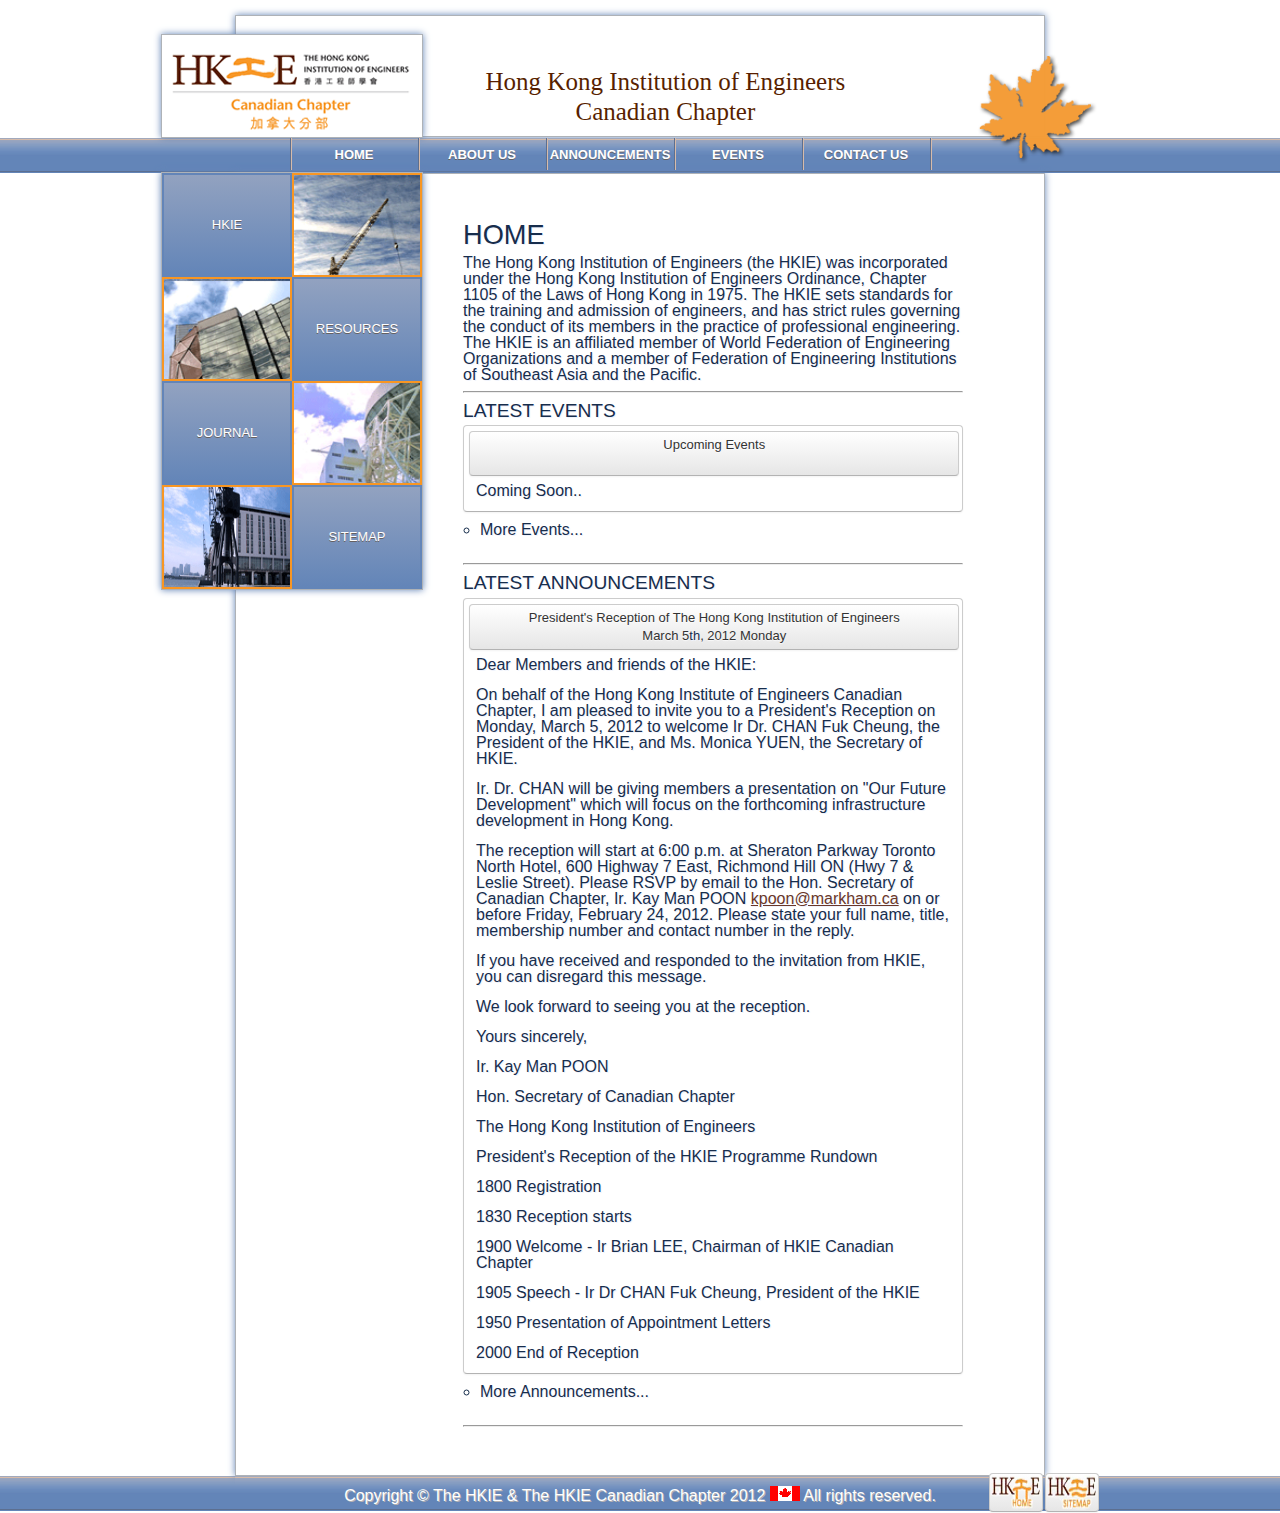
<file: index.html>
<!DOCTYPE html>
<html class="no-js"><!-- InstanceBegin template="/Templates/template.dwt" codeOutsideHTMLIsLocked="false" -->
<!--remove nivo slider-->
<head>
<meta http-equiv="Content-Type" content="text/html; charset=utf-8" />
<meta name="author" content="2012 HKIE Canadian Chapter"/>
<meta name="description" content="Hong Kong Institution of Engineers in Canada"/>
<meta name="robot" content="index, follow, all"/>
<meta name="keywords" content="HKIE, hkiecc, hong kong institution of Engineers, Hong Kong Institution of Engineers in Canada, Engineers Meeting Canada, Chinese Engineers in Canada, Chinese Engineers meeting in Toronto, Chinese Engineers meeting in Vancouver, Engineers Meeting, Engineers resources, Engineers Employment, Chinese Engineers events Canada,  Chinese Engineers Events Toronto"/>
<script src="js/modernizr.custom.54160.js"></script>

<!--adding html5 shim-->
<!--[if lt IE 9]>
		<script src="http://html5shiv.googlecode.com/svn/trunk/html5.js"></script>
		<![endif]-->


<!--Add Google Analytics--->
<script type="text/javascript">

  var _gaq = _gaq || [];
  _gaq.push(['_setAccount', 'UA-30745805-1']);
  _gaq.push(['_trackPageview']);

  (function() {
    var ga = document.createElement('script'); ga.type = 'text/javascript'; ga.async = true;
    ga.src = ('https:' == document.location.protocol ? 'https://ssl' : 'http://www') + '.google-analytics.com/ga.js';
    var s = document.getElementsByTagName('script')[0]; s.parentNode.insertBefore(ga, s);
  })();

</script>
<!-- InstanceBeginEditable name="doctitle" -->
<title>HKIE Canadian Chapter | Home</title>
<!-- InstanceEndEditable -->

<link rel="stylesheet"  href="css/meyer-reset.min.css">

<link rel="stylesheet" href="nivo-slider/themes/default/default.css" type="text/css" media="screen" />

<!--[if !IE]><!--> <!--<![endif]-->
	<link rel="stylesheet" type="text/css" href="css/style.css">
	<link href='http://fonts.googleapis.com/css?family=Londrina+Shadow' rel='stylesheet' type='text/css'>


<!--[if lt IE 9]>
<![endif]-->

<!--[if IE]>
	<link rel="stylesheet" type="text/css" href="../css/ie.css"/>
<![endif]-->

<!-- InstanceBeginEditable name="head" -->
<!-- InstanceEndEditable -->
</head>

<body>
<div id="wrapper">
<!--remove <div id="sub-wrapper">-->
	<header>
    <div id="logo" class="cl"><a href="index.html"><img src="images/hkiecc-logo.gif" width="258" height="102" alt="Hong Kong institution of Engineers in Canada logo"></a></div>
	<div class="cl">
        <h1>Hong Kong Institution of Engineers</h1> 
        <h1>Canadian Chapter</h1>
    </div>
    </header>
    <nav id="main_nav">
    	<ul>
        	<li><a href="index.html">HOME</a></li>
            <li><a href="about.html">ABOUT US</a>
            	<ul class="sub-menu">
                	<li><a href="about.html#mission">MISSION</a></li>
                	<li><a href="about.html#committee">COMMITTEE MEMBERS</a></li>
                </ul>
            </li>
            <li><a href="announcements.html">ANNOUNCEMENTS</a>
                 <ul class="sub-menu">
                	<li><a href="announcements.html#chair_msg">MEMBERS NEWS</a></li>
                	<li><a href="announcements.html#member_news">CHAIR'S MESSAGE</a></li>
                </ul>
            </li>
            <li><a href="events.html">EVENTS</a>
                <ul class="sub-menu">
                     <li><a href="events.html#ev-upcoming">Upcoming Events</a></li>
                    <li><a href="events.html#ev-2011">2011 Events</a></li>
                    <li><a href="events.html#ev-2010">2010 Events</a></li>
                    <li><a href="events.html#ev-2009">2009 Events</a></li>
                    <li><a href="events.html#ev-2008">2008 Events</a></li>
                    <li><a href="events.html#ev-2007">2007 Events</a></li>
                    <li><a href="events.html#ev-2006">2006 Events</a></li>
        			<li><a href="events.html#ev-2005">2005 Events</a></li>
                </ul>
            </li>
            <li><a href="contact.html">CONTACT US</a></li>
            <li><a href=""></a></li>
        </ul>
    </nav>
 
<section id="main">

<aside class="cl">
        <nav>
            <ul>
                <li class="wite-border"><a href="hkie.html">HKIE</a></li>
                <li class="orng-border"><img src="images/eng-thumb-1.gif" width="130" height="100" alt="Engineering building"></li>
                <li class="orng-border"><img src="images/eng-thumb-2.gif" width="130" height="110" alt="Engineering building"></li>
                <li class="wite-border"><a href="resources.html">RESOURCES</a></li>
                <li class="wite-border"><a href="journal.html">JOURNAL</a></li>
                <li class="orng-border"><img src="images/eng-thumb-3.gif" width="130" height="110" alt="Engineering building"></li>
                <li class="orng-border"><img src="images/eng-thumb-4.gif" width="130" height="110" alt="engineer building"></li>
                <li class="wite-border"><a href="sitemap.html">SITEMAP</a></li>
                
                <!--The handshake picture
                <li class="wite-border"><a href="#"></a>Test</li>
                <li class="orng-border"><img src="../images/eng-thumb-5.gif" width="180" height="120" alt="eng pic"></li>-->
            </ul>
        </nav>
</aside>
    
<a href="#"><img id="maple-leaf" class="cr" src="images/maple-leaf.png" width="138" height="129" alt="Maple Leaf"></a>




<!-- InstanceBeginEditable name="main-content" -->
	<article id="content" class="cl">
    <h2>HOME</h2>
    <p>The Hong Kong Institution of Engineers (the HKIE) was incorporated under the Hong Kong Institution of Engineers Ordinance, Chapter 1105 of the Laws of Hong Kong in 1975.  The HKIE sets standards for the training and admission of engineers, and has strict rules governing the conduct of its members in the practice of professional engineering.  The HKIE is an affiliated member of World Federation of Engineering Organizations and a member of Federation of Engineering Institutions of Southeast Asia and the Pacific.</p>
    
 <!--
<div class="slider-wrapper theme-default">
    <div class="ribbon"></div>
    <div id="slider" class="nivoSlider">
       	<img src="images/slideshow/slideshow-1.jpg" width="200" height="133" alt="1">
        <img src="images/slideshow/slideshow-2.jpg" width="200" height="133" alt="2">
		<img src="images/slideshow/slideshow-3.jpg" width="200" height="133" alt="3">
        <img src="images/slideshow/slideshow-7.jpg" width="200" height="133" alt="7"> 
        <img src="images/slideshow/slideshow-8.jpg" width="200" height="133" alt="8">
        </div>   
       </div> -->
       
<hr />
<h3>Latest Events</h3>       
<section id="show-event">

</section>
  <ul class="list">
 	<li><a href="events.html">More Events...</a></li>
 </ul>
       
<hr />
<h3>Latest Announcements</h3> 
       <section id="show-announcements">
		</section> 
  <ul class="list">
 	<li><a href="announcements.html">More Announcements...</a></li>
 </ul>

     
	<!--<div id="slideshow">
       	<img src="images/slideshow/slideshow-1.jpg" width="200" height="133" alt="1">
        <img src="images/slideshow/slideshow-2.jpg" width="200" height="133" alt="2">
		<img src="images/slideshow/slideshow-3.jpg" width="200" height="133" alt="3">
        <img src="images/slideshow/slideshow-7.jpg" width="200" height="133" alt="7"> 
        <img src="images/slideshow/slideshow-8.jpg" width="200" height="133" alt="8">
	</div>-->
    
<hr />    

    
	<!-- InstanceEndEditable -->
    
    </article>  
<div class="clearfix"></div>

<div id="sub-footer"></div>
  
</section><!--#main-->   

<footer>
    <div id="icons">
    <a href="index.html"><img class="f-img btn" src="images/icon-home.png" width="50" height="23" alt="home icon"></a>
    <a href="sitemap.html"><img class="f-img btn" src="images/icon-sitemap.png" width="50" height="23" alt="sitemap icon"></a>
    </div>
    <p>Copyright © The HKIE & The HKIE Canadian Chapter 2012 <img src="images/canada_flag.gif" width="30" height="15" alt="Canada Flag"> <small> All rights reserved. </small> </p>
</footer>

</div><!--#wrapper-->
<script src="http://ajax.googleapis.com/ajax/libs/jquery/1.7.1/jquery.min.js"></script>

<script src="js/js.js"></script>
<script src="js/show.js"></script>



</body>
<!-- InstanceEnd --></html>
</file>
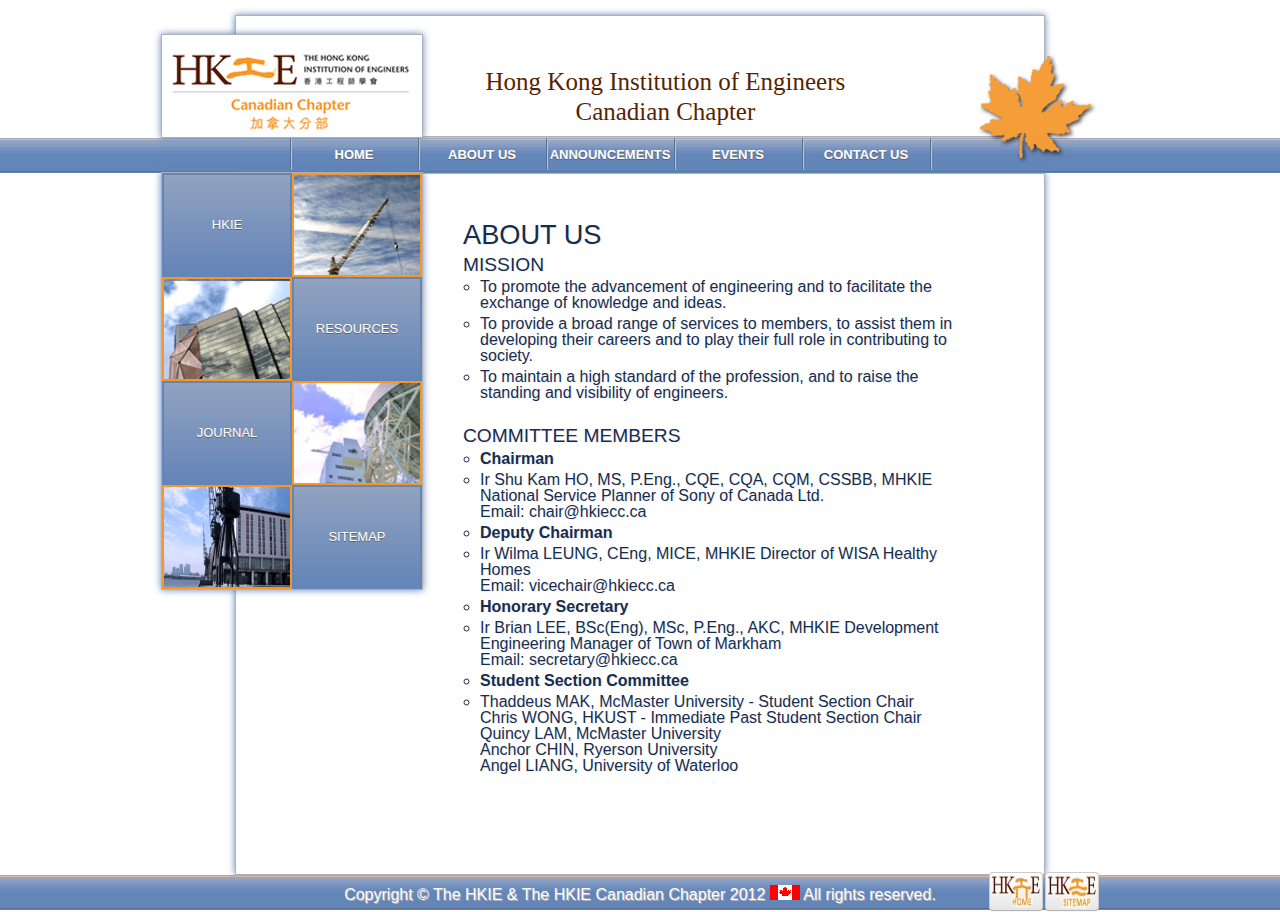
<file: about.html>
<!DOCTYPE html>
<html class="no-js"><!-- InstanceBegin template="/Templates/template.dwt" codeOutsideHTMLIsLocked="false" -->
<!--remove nivo slider-->
<head>
<meta http-equiv="Content-Type" content="text/html; charset=utf-8" />
<meta name="author" content="2012 HKIE Canadian Chapter"/>
<meta name="description" content="Hong Kong Institution of Engineers in Canada"/>
<meta name="robot" content="index, follow, all"/>
<meta name="keywords" content="HKIE, hkiecc, hong kong institution of Engineers, Hong Kong Institution of Engineers in Canada, Engineers Meeting Canada, Chinese Engineers in Canada, Chinese Engineers meeting in Toronto, Chinese Engineers meeting in Vancouver, Engineers Meeting, Engineers resources, Engineers Employment, Chinese Engineers events Canada,  Chinese Engineers Events Toronto"/>
<script src="js/modernizr.custom.54160.js"></script>

<!--adding html5 shim-->
<!--[if lt IE 9]>
		<script src="http://html5shiv.googlecode.com/svn/trunk/html5.js"></script>
		<![endif]-->


<!--Add Google Analytics--->
<script type="text/javascript">

  var _gaq = _gaq || [];
  _gaq.push(['_setAccount', 'UA-30745805-1']);
  _gaq.push(['_trackPageview']);

  (function() {
    var ga = document.createElement('script'); ga.type = 'text/javascript'; ga.async = true;
    ga.src = ('https:' == document.location.protocol ? 'https://ssl' : 'http://www') + '.google-analytics.com/ga.js';
    var s = document.getElementsByTagName('script')[0]; s.parentNode.insertBefore(ga, s);
  })();

</script>
<!-- InstanceBeginEditable name="doctitle" -->
<title>HKIE Canadian Chapter | About Us</title>
<!-- InstanceEndEditable -->

<link rel="stylesheet"  href="css/meyer-reset.min.css">

<link rel="stylesheet" href="nivo-slider/themes/default/default.css" type="text/css" media="screen" />

<!--[if !IE]><!--> <!--<![endif]-->
	<link rel="stylesheet" type="text/css" href="css/style.css">
	<link href='http://fonts.googleapis.com/css?family=Londrina+Shadow' rel='stylesheet' type='text/css'>


<!--[if lt IE 9]>
<![endif]-->

<!--[if IE]>
	<link rel="stylesheet" type="text/css" href="../css/ie.css"/>
<![endif]-->

<!-- InstanceBeginEditable name="head" -->
<!-- InstanceEndEditable -->
</head>

<body>
<div id="wrapper">
<!--remove <div id="sub-wrapper">-->
	<header>
    <div id="logo" class="cl"><a href="index.html"><img src="images/hkiecc-logo.gif" width="258" height="102" alt="Hong Kong institution of Engineers in Canada logo"></a></div>
	<div class="cl">
        <h1>Hong Kong Institution of Engineers</h1> 
        <h1>Canadian Chapter</h1>
    </div>
    </header>
    <nav id="main_nav">
    	<ul>
        	<li><a href="index.html">HOME</a></li>
            <li><a href="about.html">ABOUT US</a>
            	<ul class="sub-menu">
                	<li><a href="about.html#mission">MISSION</a></li>
                	<li><a href="about.html#committee">COMMITTEE MEMBERS</a></li>
                </ul>
            </li>
            <li><a href="announcements.html">ANNOUNCEMENTS</a>
                 <ul class="sub-menu">
                	<li><a href="announcements.html#chair_msg">MEMBERS NEWS</a></li>
                	<li><a href="announcements.html#member_news">CHAIR'S MESSAGE</a></li>
                </ul>
            </li>
            <li><a href="events.html">EVENTS</a>
                <ul class="sub-menu">
                     <li><a href="events.html#ev-upcoming">Upcoming Events</a></li>
                    <li><a href="events.html#ev-2011">2011 Events</a></li>
                    <li><a href="events.html#ev-2010">2010 Events</a></li>
                    <li><a href="events.html#ev-2009">2009 Events</a></li>
                    <li><a href="events.html#ev-2008">2008 Events</a></li>
                    <li><a href="events.html#ev-2007">2007 Events</a></li>
                    <li><a href="events.html#ev-2006">2006 Events</a></li>
        			<li><a href="events.html#ev-2005">2005 Events</a></li>
                </ul>
            </li>
            <li><a href="contact.html">CONTACT US</a></li>
            <li><a href=""></a></li>
        </ul>
    </nav>
 
<section id="main">

<aside class="cl">
        <nav>
            <ul>
                <li class="wite-border"><a href="hkie.html">HKIE</a></li>
                <li class="orng-border"><img src="images/eng-thumb-1.gif" width="130" height="100" alt="Engineering building"></li>
                <li class="orng-border"><img src="images/eng-thumb-2.gif" width="130" height="110" alt="Engineering building"></li>
                <li class="wite-border"><a href="resources.html">RESOURCES</a></li>
                <li class="wite-border"><a href="journal.html">JOURNAL</a></li>
                <li class="orng-border"><img src="images/eng-thumb-3.gif" width="130" height="110" alt="Engineering building"></li>
                <li class="orng-border"><img src="images/eng-thumb-4.gif" width="130" height="110" alt="engineer building"></li>
                <li class="wite-border"><a href="sitemap.html">SITEMAP</a></li>
                
                <!--The handshake picture
                <li class="wite-border"><a href="#"></a>Test</li>
                <li class="orng-border"><img src="../images/eng-thumb-5.gif" width="180" height="120" alt="eng pic"></li>-->
            </ul>
        </nav>
</aside>
    
<a href="#"><img id="maple-leaf" class="cr" src="images/maple-leaf.png" width="138" height="129" alt="Maple Leaf"></a>




<!-- InstanceBeginEditable name="main-content" -->
	<article id="content" class="cl">

    
    <h2>About Us</h2>
    <h3 id="mission">Mission</h3>
    <ul class="list">
   <li> To promote the advancement of engineering and to facilitate the exchange of knowledge and ideas.</li>
<li>To provide a broad range of services to members, to assist them in developing their careers and to play their full role in contributing to society.</li>
<li>To maintain a high standard of the profession, and to raise the standing and visibility of engineers.</li>
    </ul>

    
    <h3 id="committee">Committee Members</h3>
    
  	 <ul class="list">
    	<li><h4>Chairman</h4></li>
        <li><p>Ir Shu Kam HO, MS, P.Eng., CQE, CQA, CQM, CSSBB, MHKIE
National Service Planner of Sony of Canada Ltd.</p><a href="mailto:chair@hkiecc.ca">Email: chair@hkiecc.ca</a></li>

        <li><h4>Deputy Chairman</h4></li>
        <li><p>Ir Wilma LEUNG, CEng, MICE, MHKIE 
Director of WISA Healthy Homes </p><a href="mailto:vicechair@hkiecc.ca">Email: vicechair@hkiecc.ca </a></li>
  
  		<li><h4>Honorary Secretary</h4></li>
        <li><p>Ir Brian LEE, BSc(Eng), MSc, P.Eng., AKC, MHKIE
Development Engineering Manager of Town of Markham 
    </p><a href="mailto:secretary@hkiecc.ca">Email: secretary@hkiecc.ca</a></li>
        
        <li><h4>Student Section Committee</h4></li>
        <li>
        <p>Thaddeus MAK, McMaster University - Student Section Chair</p>
        <p>Chris WONG, HKUST - Immediate Past Student Section Chair</p>
        <p>Quincy LAM, McMaster University</p>
        <p>Anchor CHIN, Ryerson University</p>
        <p>Angel LIANG, University of Waterloo</p>
</li>
    </ul>
    <!-- InstanceEndEditable -->
    
    </article>  
<div class="clearfix"></div>

<div id="sub-footer"></div>
  
</section><!--#main-->   

<footer>
    <div id="icons">
    <a href="index.html"><img class="f-img btn" src="images/icon-home.png" width="50" height="23" alt="home icon"></a>
    <a href="sitemap.html"><img class="f-img btn" src="images/icon-sitemap.png" width="50" height="23" alt="sitemap icon"></a>
    </div>
    <p>Copyright © The HKIE & The HKIE Canadian Chapter 2012 <img src="images/canada_flag.gif" width="30" height="15" alt="Canada Flag"> <small> All rights reserved. </small> </p>
</footer>

</div><!--#wrapper-->
<script src="http://ajax.googleapis.com/ajax/libs/jquery/1.7.1/jquery.min.js"></script>

<script src="js/js.js"></script>
<script src="js/show.js"></script>



</body>
<!-- InstanceEnd --></html>
</file>
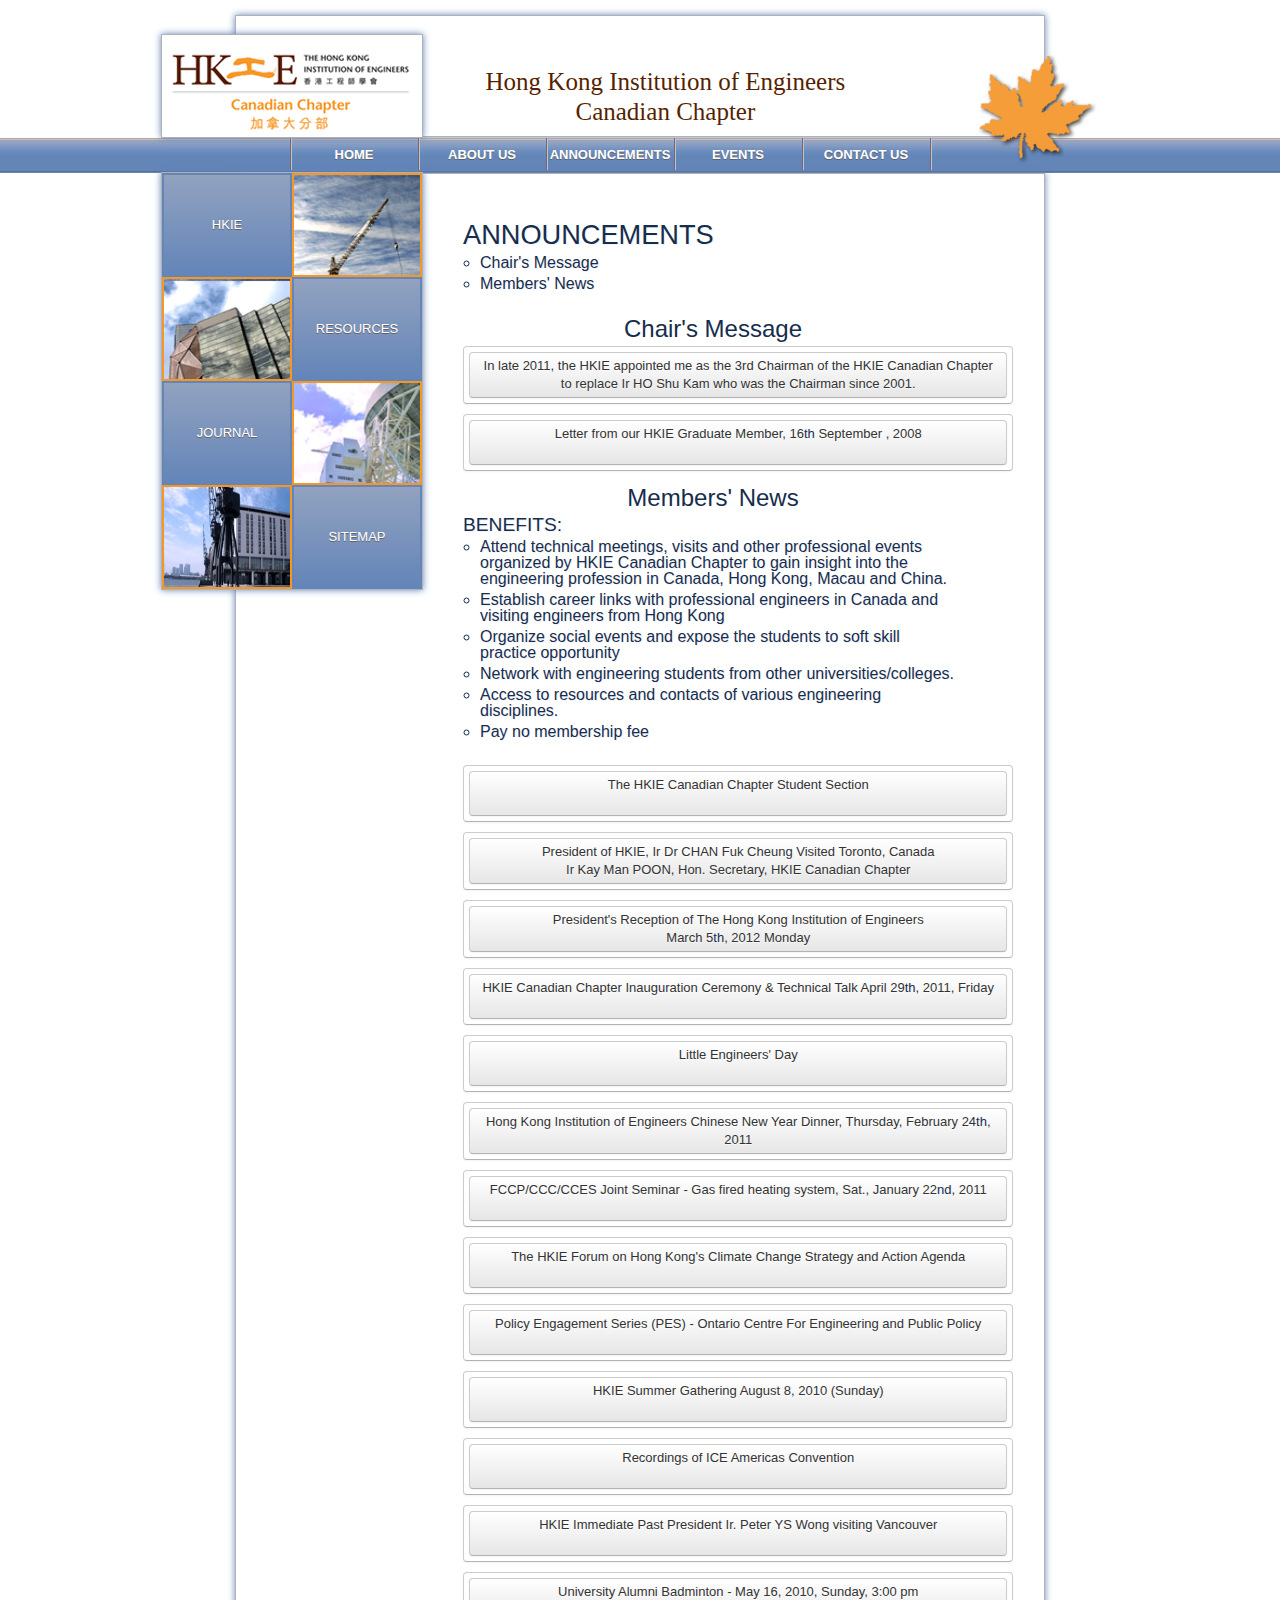
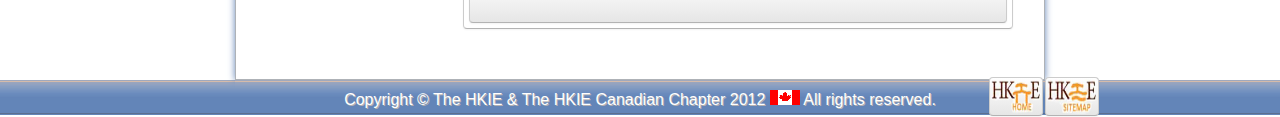
<file: announcements.html>
<!DOCTYPE html>
<html class="no-js"><!-- InstanceBegin template="/Templates/template.dwt" codeOutsideHTMLIsLocked="false" -->
<!--remove nivo slider-->
<head>
<meta http-equiv="Content-Type" content="text/html; charset=utf-8" />
<meta name="author" content="2012 HKIE Canadian Chapter"/>
<meta name="description" content="Hong Kong Institution of Engineers in Canada"/>
<meta name="robot" content="index, follow, all"/>
<meta name="keywords" content="HKIE, hkiecc, hong kong institution of Engineers, Hong Kong Institution of Engineers in Canada, Engineers Meeting Canada, Chinese Engineers in Canada, Chinese Engineers meeting in Toronto, Chinese Engineers meeting in Vancouver, Engineers Meeting, Engineers resources, Engineers Employment, Chinese Engineers events Canada,  Chinese Engineers Events Toronto"/>
<script src="js/modernizr.custom.54160.js"></script>

<!--adding html5 shim-->
<!--[if lt IE 9]>
		<script src="http://html5shiv.googlecode.com/svn/trunk/html5.js"></script>
		<![endif]-->


<!--Add Google Analytics--->
<script type="text/javascript">

  var _gaq = _gaq || [];
  _gaq.push(['_setAccount', 'UA-30745805-1']);
  _gaq.push(['_trackPageview']);

  (function() {
    var ga = document.createElement('script'); ga.type = 'text/javascript'; ga.async = true;
    ga.src = ('https:' == document.location.protocol ? 'https://ssl' : 'http://www') + '.google-analytics.com/ga.js';
    var s = document.getElementsByTagName('script')[0]; s.parentNode.insertBefore(ga, s);
  })();

</script>
<!-- InstanceBeginEditable name="doctitle" -->
<title>HKIE Canadian Chapter | Announcements</title>
<!-- InstanceEndEditable -->

<link rel="stylesheet"  href="css/meyer-reset.min.css">

<link rel="stylesheet" href="nivo-slider/themes/default/default.css" type="text/css" media="screen" />

<!--[if !IE]><!--> <!--<![endif]-->
	<link rel="stylesheet" type="text/css" href="css/style.css">
	<link href='http://fonts.googleapis.com/css?family=Londrina+Shadow' rel='stylesheet' type='text/css'>


<!--[if lt IE 9]>
<![endif]-->

<!--[if IE]>
	<link rel="stylesheet" type="text/css" href="../css/ie.css"/>
<![endif]-->

<!-- InstanceBeginEditable name="head" -->
<!-- InstanceEndEditable -->
</head>

<body>
<div id="wrapper">
<!--remove <div id="sub-wrapper">-->
	<header>
    <div id="logo" class="cl"><a href="index.html"><img src="images/hkiecc-logo.gif" width="258" height="102" alt="Hong Kong institution of Engineers in Canada logo"></a></div>
	<div class="cl">
        <h1>Hong Kong Institution of Engineers</h1> 
        <h1>Canadian Chapter</h1>
    </div>
    </header>
    <nav id="main_nav">
    	<ul>
        	<li><a href="index.html">HOME</a></li>
            <li><a href="about.html">ABOUT US</a>
            	<ul class="sub-menu">
                	<li><a href="about.html#mission">MISSION</a></li>
                	<li><a href="about.html#committee">COMMITTEE MEMBERS</a></li>
                </ul>
            </li>
            <li><a href="announcements.html">ANNOUNCEMENTS</a>
                 <ul class="sub-menu">
                	<li><a href="announcements.html#chair_msg">MEMBERS NEWS</a></li>
                	<li><a href="announcements.html#member_news">CHAIR'S MESSAGE</a></li>
                </ul>
            </li>
            <li><a href="events.html">EVENTS</a>
                <ul class="sub-menu">
                     <li><a href="events.html#ev-upcoming">Upcoming Events</a></li>
                    <li><a href="events.html#ev-2011">2011 Events</a></li>
                    <li><a href="events.html#ev-2010">2010 Events</a></li>
                    <li><a href="events.html#ev-2009">2009 Events</a></li>
                    <li><a href="events.html#ev-2008">2008 Events</a></li>
                    <li><a href="events.html#ev-2007">2007 Events</a></li>
                    <li><a href="events.html#ev-2006">2006 Events</a></li>
        			<li><a href="events.html#ev-2005">2005 Events</a></li>
                </ul>
            </li>
            <li><a href="contact.html">CONTACT US</a></li>
            <li><a href=""></a></li>
        </ul>
    </nav>
 
<section id="main">

<aside class="cl">
        <nav>
            <ul>
                <li class="wite-border"><a href="hkie.html">HKIE</a></li>
                <li class="orng-border"><img src="images/eng-thumb-1.gif" width="130" height="100" alt="Engineering building"></li>
                <li class="orng-border"><img src="images/eng-thumb-2.gif" width="130" height="110" alt="Engineering building"></li>
                <li class="wite-border"><a href="resources.html">RESOURCES</a></li>
                <li class="wite-border"><a href="journal.html">JOURNAL</a></li>
                <li class="orng-border"><img src="images/eng-thumb-3.gif" width="130" height="110" alt="Engineering building"></li>
                <li class="orng-border"><img src="images/eng-thumb-4.gif" width="130" height="110" alt="engineer building"></li>
                <li class="wite-border"><a href="sitemap.html">SITEMAP</a></li>
                
                <!--The handshake picture
                <li class="wite-border"><a href="#"></a>Test</li>
                <li class="orng-border"><img src="../images/eng-thumb-5.gif" width="180" height="120" alt="eng pic"></li>-->
            </ul>
        </nav>
</aside>
    
<a href="#"><img id="maple-leaf" class="cr" src="images/maple-leaf.png" width="138" height="129" alt="Maple Leaf"></a>




<!-- InstanceBeginEditable name="main-content" -->
<article id="content" class="cl">
    <h2>Announcements</h2>
    <ul class="list">
        <li><a href="#chair_msg">Chair's Message</a></li>
        <li><a href="#member_news">Members' News</a></li>
    </ul>

<!--ann is an id for the content to show in the home page-->

<span id="chair_msg">Chair's Message</span>

<ul class="announcement">
    <li>
        <h4 class="btn"> In late 2011, the HKIE appointed me as the 3rd Chairman of the HKIE Canadian Chapter to replace Ir HO Shu Kam who was the Chairman since 2001.</h4>
        <div>
            <p>In the 1980s and 1990s, a number of HKIE members came in Canada.  These members settled in various provinces and territories in Canada.  They have been networking under the coordination of a Corresponding Member in Canada.  In 1999, Ir CHU Chun Loong was tasked by the HKIE to set up the Canadian Chapter, and he became the first Chairman of the Chapter. </p>
            <p> The original purpose of the Chapter was to connect HKIE members who had emigrated to Canada.  Over the years, we have expanded our role and activities.  One of the highlights was the establishment of the first Student Chapter of the HKIE, (even before student chapters were established in post-secondary education institutions in Hong Kong). </p>
            <p> We have seen an increased in Canadian university engineering students who came from Hong Kong or who are interested in working in Hong Kong.  The Chapter reached out to them because we also see the importance of professional mobility in the future.  Looking forward, the Chapter will continue to provide a forum for the HKIE members to network and to exchange professional experience, but it will also play an important role as the bridge between Canada and Hong Kong.</p>
            <p>On behalf of the other members of Chapter Executive Members; Ir HO Shu Kam (Immediate Past President), Ir POON Kay Man (Hon. Secretary), Peter KWOK (Hon. Secretary), and Canadian Student Chapter Chairman Mr. Quincy Lam, I hope your association with the Canadian Chapter to be beneficial and fun.  We look for your supports and suggestions in fulfilling the purpose of the Chapter.
            Ir Brian Lee</p>
        </div>
     </li>
  
    <li>
        <h4 class="btn">Letter from our HKIE Graduate Member, 16<sup>th</sup> September , 2008</h4>
        <div>
        	<p>Dear HKIE committee members and fellow members, I am pleased to present myself as the former President of McMaster Chinese Engineering Society (MCES) 	and currently a graduate member of HKIE. HKIE Canadian Chapter is a Toronto based association for Hong Kong engineers and has always been providing... </p>
		</div>
    </li> 
    
</ul><!-- end of chair's message-->
    
  
<span id="member_news">Members' News</span>
	<h3>Benefits:</h3>
     <ul class="list">
        <li>Attend technical meetings, visits and other professional events organized by HKIE Canadian Chapter to gain insight into the engineering profession in Canada, Hong Kong, Macau and China.</li>
        <li> Establish career links with professional engineers in Canada and visiting engineers from Hong Kong</li>
        <li>Organize social events and expose the students to soft skill practice opportunity </li>
        <li>Network with engineering students from other universities/colleges.</li>
        <li>Access to resources and contacts of various engineering disciplines.</li>
        <li>Pay no membership fee</li>
    </ul>

     <!--News-->
<ul class="announcement">

<li>
    <h4 class="btn">The HKIE Canadian Chapter Student Section</h4>
    <div>
    <p>HKIE Student Membership is free to qualified university and college engineering students in Hong Kong and in Canada. If you are an engineering student currently enrolled in Canadian Universities and Colleges and are interested in joining the Canadian Chapter's Student Section, you can complete and sign the application form and send it back to the Chair of The HKIE Canadian Chapter for consideration. Ir Kam HO's email is 
    <a href="mailto:chair@hkiecc.ca">chair@hkiecc.ca</a></p>
    <p>Purpose: the purpose of the HKIE Canadian Chapter Student Section is to create a link between engineering students in Canada and the HKIE. HKIE Canadian Chapter executives endeavour to foster a spirit of friendly collaboration amongst its members and to encourage its members to maintain a close link with the Institution and to participate in the HKIE Canadian Chapter activities.</p>
    </div>
</li>

<li>
    <h4 class="btn">President of HKIE, Ir Dr CHAN Fuk Cheung Visited Toronto, Canada<br />
    Ir Kay Man POON, Hon. Secretary, HKIE Canadian Chapter</h4>
<div>
    <p>Ir Dr CHAN Fuk Cheung, President of the HKIE for session 2011/2012 visited Toronto, Canada along with Mrs. Monica Yuen, Chief Executive and Secretary of HKIE. The HKIE Canadian Chapter held a reception at the Sheraton Parkway Toronto North Hotel, Stouffville Room in Richmond Hill on 5 March, 2012 for Ir Dr CHAN and Mrs. Yuen's visit.  </p>
    
    <p>Nearly 50 members and students attended the reception.  The reception started with a word of welcome from Ir Brian Lee, Chairman of the Canadian Chapter. Amongst the participants were special guests: Thomas Chong, M.Sc., P.Eng., FEC, PMP, Vice-President Professional Engineers Ontario (PEO);  Patrick Yeung, P.Eng, PEO York Chapter; Pauline Tsang,  Advisor and Founding President, HK Poly U ECA; Samuel Cheng, President, HK Poly U ECA; Peter Yau, P.Eng., Treasurer, HKU Alumni Association of Ontario.</p>
    
    <p>Ir Dr Chan gave us an informative PowerPoint presentation on the topic of "Our Future Development", which focused on the forthcoming major infrastructure development in Hong Kong.  Ir Dr Chan also updated us on some of the current events in the Hong Kong engineering field.  After the presentation, there was time for members and students to network and have discussions with Ir Dr Chan. </p>
    
    <p>Ir Dr Chan presented the Appointment Letters to HKIE Canadian Chapter Executives. A plaque was presented to immediate Past HKIE Canadian Chapter Chairman, Ir Shu Kam HO, for his dedicated service as the Chairman from 2001 to 2011.</p>
    
    <p>Ir Dr Chan hosted dinner after the reception and attended by the Canadian Chapter Executive Committee, Student Section Chairman / Vice-Chairman, special guests Thomas Chong and Patrick Yeung and Mrs. Yuen.  </p>
    
    <p>The Canadian Chapter would like to thank Ir Dr Chan and Mrs. Yuen for visiting Toronto and finding time in his busy schedule to meet with members in the Greater Toronto Area.  It was a great opportunity to get together, meet colleagues and make new friends.</p>
</div>
</li> 


<li id="ann">
    <h4 class="btn">President's Reception of The Hong Kong Institution of Engineers<br />March 5<sup>th</sup>, 2012 Monday</h4>
<div>    
    <p>Dear Members and friends of the HKIE:</p>
    <p>On behalf of the Hong Kong Institute of Engineers Canadian Chapter, I am pleased to invite you to a President's Reception on Monday, March 5, 2012 to welcome Ir Dr. CHAN Fuk Cheung, the President of the HKIE, and Ms. Monica YUEN, the Secretary of HKIE.</p>
    <p>Ir. Dr. CHAN will be giving members a presentation on "Our Future Development" which will focus on the forthcoming infrastructure development in Hong Kong.</p>
    <p>The reception will start at 6:00 p.m. at Sheraton Parkway Toronto North Hotel, 600 Highway 7 East, Richmond Hill ON (Hwy 7 & Leslie Street).  Please RSVP by email to the Hon. Secretary of Canadian Chapter, Ir. Kay Man POON <a href="kpoon@markham.ca">kpoon@markham.ca</a> on or before Friday, February 24, 2012.   Please state your full name, title, membership number and contact number in the reply.</p>
    <p>If you have received and responded to the invitation from HKIE, you can disregard this message.</p>
    <p>We look forward to seeing you at the reception.</p>
    <p>Yours sincerely,</p>
    <p>Ir. Kay Man POON</p>
    <p>Hon. Secretary of Canadian Chapter</p>
    <p>The Hong Kong Institution of Engineers</p>
    <p><strong>President's Reception of the HKIE Programme Rundown</strong></p>
    <p>1800  Registration</p>
    <p>1830  Reception starts</p>
    <p>1900  Welcome - Ir Brian LEE, Chairman of HKIE Canadian Chapter</p>
    <p>1905 Speech - Ir Dr CHAN Fuk Cheung, President of the HKIE </p>
    <p>1950  Presentation of Appointment Letters</p>
    <p>2000 End of Reception</p>
</div>
</li>

<li>
    <h4 class="btn">HKIE Canadian Chapter Inauguration Ceremony & Technical Talk
    April 29<sup>th</sup>, 2011, Friday</h4> 
<div>
    <p>Dear All,</p>
    <p>Please note our long time friend and former Chair of HKIE Canadian Chapter, Mr. Loong Chu will be in Toronto at the end of April.  Therefore, we are taking this opportunity to have the Inauguration Ceremony of the 2011-2012 Student Chapter Chair and Executives as well as a talk by Mr. Chu on "Turn-Ons and Turn-Offs in Job Interviews".  This will be an interesting topic for both practicing engineers and students.</p>
    <p>Please come out to this Inauguration Ceremony and networking event and RSVP 
                                        <a href="mailto:blee@markham.ca">blee@markham.ca</a> or 
                                        <a href="mailto:hosir.ca@gmail.com">hosir.ca@gmail.com</a> so that we have some idea how many will be attending.</p>
    <address>
    <p><strong>The details are:</strong></p>
    <p>Date: April 29, 2011 (Friday)</p>
    <p>Time: Start 6:00 pm, Presentation 6:30 pm</p>
    <p>Place: Sheraton Parkway Toronto North, 600 Highway 7 East, Richmond Hill (NE corner of Leslie/Hwy 7)</p>
    </address>
    <p>Ir Brian Lee</p>
    <p>Hon. Secretary | Canadian Chapter</p>
    <p>Hong Kong Institution of Engineers</p>
    <p>M: 416.881.0822</p>
    <p>E: <a href="mailto:secretary@hkiecc.ca">secretary@hkiecc.ca</a></p>
    <p><a href="http://www.hkiecc.ca/">www.hkiecc.ca</a></p>
</div>
</li>			
      
<li>
    <h4 class="btn">Little Engineers' Day</h4>
<div>
    <p>Organized by: Chinese Engineering Students' Association (CESA), University of Toronto</p>
    <address>
    <p>Time: Saturday, April 9, 11:30 am to 3:30pm</p>
    <p>Location: Market Village, Markham – Stage Area</p>
    <p>Participants: Grade 1 to 6 Elementary School Students</p>
   <!-- <p>Registration: Online <a href="https://spreadsheets.google.com/viewform?hl=en&formkey=dFNlQWpJaVlJSllaNVpISzM2NXhyLVE6MQ#gid=0">Click Here</a></p>-->
    </address>
    <p>No registration Fee</p>
    <p>Each student will receive a T-shirt, certificate, Spirit of Math pencil and free trial class ticket</p>
    <p>CESA has successfully hold this events for 3 years. Each year we received positive feedback from children and their parents.
    This year, we have three interesting and challenging activities for the kids to work with. During the activities, kids will enjoy a FUN experience with many of their peers. They will also develop problem solving and team
    work skills.</p>
    <p>CESA will promote the Engineering Spirit to the kids, and give them a basic idea about what Engineering is. We hope they will start to have some interests in any of the Engineering Field.</p>
    <p><strong>Sponsors:</strong><br />
    Market Village, Fairchild Radio, Spirit of Math Schools, University of
    Toronto APSE, SKULE Alumni, CESA.</p>
</div>
</li>

<li>
    <h4 class="btn">Hong Kong Institution of Engineers Chinese New Year Dinner, 
                    Thursday, February 24<sup>th</sup>, 2011</h4>
<div>
    <p>Hi all,</p>
    <p>It is time to gather together and celebrate Chinese New Year and make new friends. Please reserve the time for the dinner and RSVP Brian Lee at <a href="mailto:blee@markham.ca">blee@markham.ca</a> with the number of guests attending. Friends and families are most welcome!!</p>
    <p>Date:Thursday February 24, 2011</p>
    <p>Time:6:30pm</p>
    <p>Place:Starwalk Buffet at Scarborough/Markham (<a target="_blank" href="http://www.starwalkbuffet.com/">http://www.starwalkbuffet.com</a>)</p>
    <p>Cost: $15 (significantly discounted from the normal price)</p>
    <p>Brian Lee</p>
    <p>Hon. Secretary</p>
    <p>HKIE Canadian Chapter</p>
    <p>Cell: 416-881-0822</p>
</div>
</li>


<li>
    <h4 class="btn">FCCP/CCC/CCES Joint Seminar - Gas fired heating system, Sat., January 22<sup>nd</sup>, 2011</h4>
<div>
    <p>Date: January 22<sup>nd</sup>, 2011, Saturday</p>
    <p>Venue: Chinese Cultural Centre of Greater Toronto,
    5183 Sheppard Avenue East, Scarborough</p>
    <p>Program:10.05 am Registration 10.30 am Presentation & Q & A (in English)</p>
    <p>Speaker: Mr. Stephen Yeung, High Life Inc. 12 pm</p>
    <p>Refreshments (Ends at 12.30 pm)</p>
    <p>Fee: Free of charge to both members and non-members.Prior registration is recommended to facilitate arrangement of refreshments. To reserve your seat, please e-mail:<a href="mailto:outreach@fccpontario.com">outreach@fccpontario.com</a>.<a href="http://www.fccpontario.com/Document/EventsPDF/2011FCCPCommunityOutreach.pdf">
                    Click here for details.</a></p>
</div>
</li>


<li>
    <h4 class="btn">The HKIE Forum on Hong Kong's Climate Change Strategy and Action Agenda</h4>
<div>
    <p>Dear members,</p>
    <p>The HKIE Forum on Hong Kong's Climate Change Strategy and Action Agenda </p>
    <p>The Government launched in September a three-month public consultation on Hong Kong's Climate Change Strategy and Action Agenda. The Environmental Protection Department (EPD) commissioned a consultancy study in 2008 to review and update the local inventories of GHG emissions and removals; assess the impacts of climate change in Hong Kong; and recommend long-term strategies and measures to reduce GHG emissions as well as to adapt to the effects of climate change. The consultation paper now presents proposals on the strategy and action agenda drawn up from the consultancy study. Details of the consultation could be viewed at the EPD website at 
                    <a href="http://www.epd.gov.hk/epd/english/climate_change/consult.html">http://www.epd.gov.hk/epd/english/climate_change/consult.html</a></p>.
                    
    <p>With an aim to provide a platform for members to exchange observations and deliberations on the strategies and measures suggested in the consultation paper, a forum on the captioned title, to be chaired by our Vice President Ir CHOY Kin Kuen, will be held on <strong>Monday, 15 November 2010 at 6:15pm at the HKIE Headquarters</strong>. We are delighted to have invited Miss Vivian LAU, Deputy Secretary for the Environment, to give a briefing at the Forum.</p>
    
    <p>For registration, please complete and return the attached <a href="http://www.hkie.org.hk/docs/newsletter/20101025/replyslip.doc">Reply Slip</a> to Miss Ivy TONG via email at <a href="mailto:ivy.tong@hkie.org.hk">ivy.tong@hkie.org.hk</a> or by fax at 2881 0259 on or before Thursday, 11 November 2010</p>.
    
    <p>Due to limited seats available, please note that registration will be arranged on a first-come-first-served basis and that confirmation will be issued via email.</p>
    <p>For enquiries, please contact Ivy TONG at 2830 9078.</p>
    <p>Regards,</p>
    <p>The HKIE Secretariat</p>
</div>
</li>

<li>
    <h4 class="btn">Policy Engagement Series (PES) - Ontario Centre For Engineering and Public Policy</h4>
    <div>
    <p>Upcoming presentation: Nanotechnology: From microscopic science to health-care phenomenon</p>
    <p>Date: October 20, 2010 (noon to 2 p.m.)</p>
    <p>Registration fee: $50; $45 for returning Policy Engagement Series seminar attendees and $25 for students (please email info@ocepp.ca for discount code).</p>
    <p>Details: <a href="http://members.peo.on.ca/index.cfm/ci_id/38188.htm">Web link.</a><a href="http://members.peo.on.ca/index.cfm/document/1/ci_id/46364/la_id/1">Flyer</a>.
	</div>
</li>

<li>
    <h4 class="btn">HKIE Summer Gathering August 8, 2010 (Sunday)</h4>
<div>   
    <p>Date: August 8, 2010 (Sunday)</p>
    <p>Place: Milne Dam Conservation Park, Markham (McCowan Road, south of Highway 7), Greenacres B site<br />Time: Around 3:00pm till dusk.</p>
    <p>RSVP to <a href="mailto:hosir.ca@gmail.com">Kam</a>, <a href="mailto:BLee@markham.ca">Brian</a> or <a href="mailto:kptang@rogers.com">KP</a> with the number of adults and children.  Family and friends (especially future engineers) are welcome.  We will provide further details regarding cost, etc. later.</p>
    <p>Ir Brian Lee</p>
    <p>Hon. Secretary HKIE Canadian Chapter</p>				
</div>
</li>

<li>
    <h4 class="btn">Recordings of ICE Americas Convention</h4>
    <div>
    <p>Recordings of Convention at:</p>
    <p><a target="_blank" href="http://www.ICE-AmericasConvention2010.weebly.com">www.ICE-AmericasConvention2010.weebly.com</a></p>
    <p>The convention has turned out very well and I believe has done its bit in furthering the critical debate on the climate, social and ecological imperatives of engineering work.</p>
    <p>Videos and slides capturing the presentations and discussions at the I.C.E. 2010 Americas Convention have now been uploaded to the event website. I hope you would enjoy some of them and forward the link to share with your friends and colleagues too.</p>
    <p>Cheers,</p>
    <p>Wilma Leung   CEng, MICE, MHKIE, LEED-AP</p>
    <p>ICE Western Canada Representative</p>
	</div>
</li>

<li>
    <h4 class="btn">HKIE Immediate Past President Ir. Peter YS Wong visiting Vancouver</h4>
    <div>
    <p>Dear All,</p>
    <p>HKIE Immediate Past President Ir. Peter YS Wong will be visiting Vancouver
    this week. Would you have time to join us for a dinner with him at 7pm on
    May 28th, at Imperial Restaurant, in the Marine Building on Burrard St. </p>
    <p>Please let me know by Tuesday 9pm.</p>
    <p>Thank you.</p>
    <p>Cheers,</p>
    <p>Wilma Leung CEng MICE MHKIE</p>
    <p>Deputy Chairman, HKIE Canadian Chapter</p>
</div>
</li>

<li>
    <h4 class="btn">University Alumni Badminton - May 16, 2010, Sunday, 3:00 pm</h4> 
	<div>
    <p>Dear All,</p>
    <p>I trust you had a wonderful mother's day weekend.</p>
    <p>If you are a current member of your updated alumni association, you got this news; but just in case, the badminton team of HKU, Poly U Alumni Associations... will engage in friendly competition with those from other Hong Kong universities in the gymnasium of Angus Glen CC (3990 Major Mackenzie Drive East, Markham, ON, L6C 1P8) on Sunday, May 16, 2010 at 3 pm. </p>
    <p>The admission is free, so come in to cheer for your alumni team........once upon a time, you studied in the same campus with them. The <a target="_blank" href="pics/Badminton%20Match%20Table.jpg">match table</a> is attached. The names will remain confidential until then. However, you'll see some familiar faces, guaranteed.</p>
    <p>Regards,</p>
    <p>Kam Ho</p> 
    <p>Chair, HKIECC</p>
	</div>
</li>

</ul> <!--end of news-->



<!-- InstanceEndEditable -->
    
    </article>  
<div class="clearfix"></div>

<div id="sub-footer"></div>
  
</section><!--#main-->   

<footer>
    <div id="icons">
    <a href="index.html"><img class="f-img btn" src="images/icon-home.png" width="50" height="23" alt="home icon"></a>
    <a href="sitemap.html"><img class="f-img btn" src="images/icon-sitemap.png" width="50" height="23" alt="sitemap icon"></a>
    </div>
    <p>Copyright © The HKIE & The HKIE Canadian Chapter 2012 <img src="images/canada_flag.gif" width="30" height="15" alt="Canada Flag"> <small> All rights reserved. </small> </p>
</footer>

</div><!--#wrapper-->
<script src="http://ajax.googleapis.com/ajax/libs/jquery/1.7.1/jquery.min.js"></script>

<script src="js/js.js"></script>
<script src="js/show.js"></script>



</body>
<!-- InstanceEnd --></html>
</file>
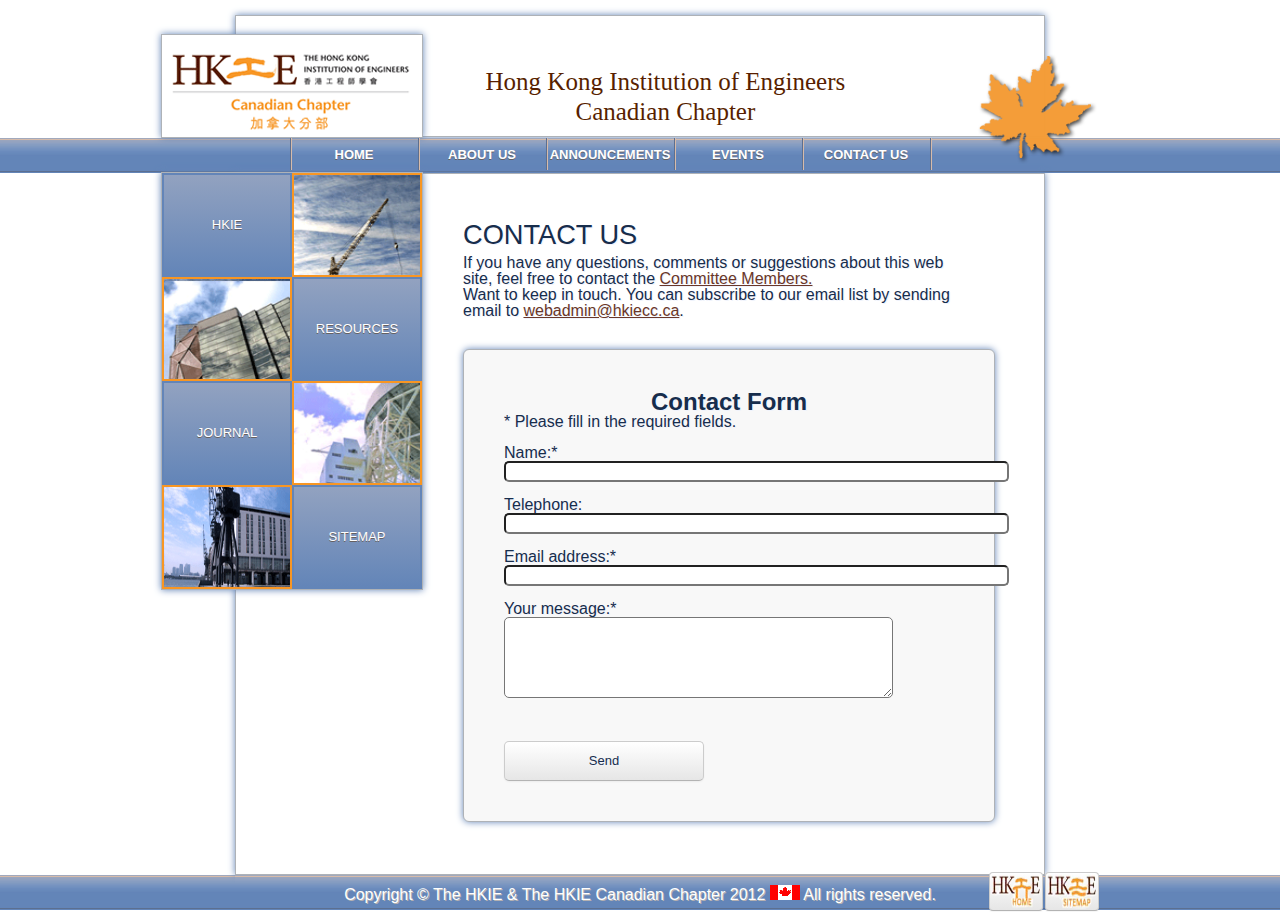
<file: contact.html>
<!DOCTYPE html>
<html class="no-js"><!-- InstanceBegin template="/Templates/template.dwt" codeOutsideHTMLIsLocked="false" -->
<!--remove nivo slider-->
<head>
<meta http-equiv="Content-Type" content="text/html; charset=utf-8" />
<meta name="author" content="2012 HKIE Canadian Chapter"/>
<meta name="description" content="Hong Kong Institution of Engineers in Canada"/>
<meta name="robot" content="index, follow, all"/>
<meta name="keywords" content="HKIE, hkiecc, hong kong institution of Engineers, Hong Kong Institution of Engineers in Canada, Engineers Meeting Canada, Chinese Engineers in Canada, Chinese Engineers meeting in Toronto, Chinese Engineers meeting in Vancouver, Engineers Meeting, Engineers resources, Engineers Employment, Chinese Engineers events Canada,  Chinese Engineers Events Toronto"/>
<script src="js/modernizr.custom.54160.js"></script>

<!--adding html5 shim-->
<!--[if lt IE 9]>
		<script src="http://html5shiv.googlecode.com/svn/trunk/html5.js"></script>
		<![endif]-->


<!--Add Google Analytics--->
<script type="text/javascript">

  var _gaq = _gaq || [];
  _gaq.push(['_setAccount', 'UA-30745805-1']);
  _gaq.push(['_trackPageview']);

  (function() {
    var ga = document.createElement('script'); ga.type = 'text/javascript'; ga.async = true;
    ga.src = ('https:' == document.location.protocol ? 'https://ssl' : 'http://www') + '.google-analytics.com/ga.js';
    var s = document.getElementsByTagName('script')[0]; s.parentNode.insertBefore(ga, s);
  })();

</script>
<!-- InstanceBeginEditable name="doctitle" -->
<title>HKIE Canadian Chapter | Contact</title>
<!-- InstanceEndEditable -->

<link rel="stylesheet"  href="css/meyer-reset.min.css">

<link rel="stylesheet" href="nivo-slider/themes/default/default.css" type="text/css" media="screen" />

<!--[if !IE]><!--> <!--<![endif]-->
	<link rel="stylesheet" type="text/css" href="css/style.css">
	<link href='http://fonts.googleapis.com/css?family=Londrina+Shadow' rel='stylesheet' type='text/css'>


<!--[if lt IE 9]>
<![endif]-->

<!--[if IE]>
	<link rel="stylesheet" type="text/css" href="../css/ie.css"/>
<![endif]-->

<!-- InstanceBeginEditable name="head" -->
<!-- InstanceEndEditable -->
</head>

<body>
<div id="wrapper">
<!--remove <div id="sub-wrapper">-->
	<header>
    <div id="logo" class="cl"><a href="index.html"><img src="images/hkiecc-logo.gif" width="258" height="102" alt="Hong Kong institution of Engineers in Canada logo"></a></div>
	<div class="cl">
        <h1>Hong Kong Institution of Engineers</h1> 
        <h1>Canadian Chapter</h1>
    </div>
    </header>
    <nav id="main_nav">
    	<ul>
        	<li><a href="index.html">HOME</a></li>
            <li><a href="about.html">ABOUT US</a>
            	<ul class="sub-menu">
                	<li><a href="about.html#mission">MISSION</a></li>
                	<li><a href="about.html#committee">COMMITTEE MEMBERS</a></li>
                </ul>
            </li>
            <li><a href="announcements.html">ANNOUNCEMENTS</a>
                 <ul class="sub-menu">
                	<li><a href="announcements.html#chair_msg">MEMBERS NEWS</a></li>
                	<li><a href="announcements.html#member_news">CHAIR'S MESSAGE</a></li>
                </ul>
            </li>
            <li><a href="events.html">EVENTS</a>
                <ul class="sub-menu">
                     <li><a href="events.html#ev-upcoming">Upcoming Events</a></li>
                    <li><a href="events.html#ev-2011">2011 Events</a></li>
                    <li><a href="events.html#ev-2010">2010 Events</a></li>
                    <li><a href="events.html#ev-2009">2009 Events</a></li>
                    <li><a href="events.html#ev-2008">2008 Events</a></li>
                    <li><a href="events.html#ev-2007">2007 Events</a></li>
                    <li><a href="events.html#ev-2006">2006 Events</a></li>
        			<li><a href="events.html#ev-2005">2005 Events</a></li>
                </ul>
            </li>
            <li><a href="contact.html">CONTACT US</a></li>
            <li><a href=""></a></li>
        </ul>
    </nav>
 
<section id="main">

<aside class="cl">
        <nav>
            <ul>
                <li class="wite-border"><a href="hkie.html">HKIE</a></li>
                <li class="orng-border"><img src="images/eng-thumb-1.gif" width="130" height="100" alt="Engineering building"></li>
                <li class="orng-border"><img src="images/eng-thumb-2.gif" width="130" height="110" alt="Engineering building"></li>
                <li class="wite-border"><a href="resources.html">RESOURCES</a></li>
                <li class="wite-border"><a href="journal.html">JOURNAL</a></li>
                <li class="orng-border"><img src="images/eng-thumb-3.gif" width="130" height="110" alt="Engineering building"></li>
                <li class="orng-border"><img src="images/eng-thumb-4.gif" width="130" height="110" alt="engineer building"></li>
                <li class="wite-border"><a href="sitemap.html">SITEMAP</a></li>
                
                <!--The handshake picture
                <li class="wite-border"><a href="#"></a>Test</li>
                <li class="orng-border"><img src="../images/eng-thumb-5.gif" width="180" height="120" alt="eng pic"></li>-->
            </ul>
        </nav>
</aside>
    
<a href="#"><img id="maple-leaf" class="cr" src="images/maple-leaf.png" width="138" height="129" alt="Maple Leaf"></a>




<!-- InstanceBeginEditable name="main-content" -->
	<article id="content" class="cl">
    <h2>Contact Us</h2>

    <!--committe members link add an id of about.html#comittee members-->
    <p>If you have any questions, comments or suggestions about this web site, 
feel free to contact the <a href="about.html">Committee Members.</a></p>

<p>Want to keep in touch. You can subscribe to our email list by sending email to <a href="mailto:webadmin@hkiecc.ca">webadmin@hkiecc.ca</a>.</p>



<form id="contact_form" method="post" action="form_process.php"> 
<span id="submit-message"></span>
 <legend>Contact Form</legend>
 <sup>* Please fill in the required fields.</sup>
  <p>
    <label for="name">Name:<sup>*</sup><br><input type="text" name="name" id="name" class="field" size="60"><span id="name_error"></span></label>
  </p>
  <p>
    <label for="phone">Telephone:<br><input type="tel" name="phone" id="phone" class="field" size="60"><span id="tel_error"></span></label>
  </p>
  <p>
    <label for="email">Email address:<sup>*</sup><br><input type="text" name="email" id="email" class="field" size="60"><span id="email_error"></span></label>
  </p>

  <p>
    <label for="message">Your message:<sup>*</sup><br><textarea name="message" id="message" class="field" cols="46" rows="5"></textarea><span id="message_error"></span></label>
  </p>

  <p>
    <input type="submit" name="submit" id="submit" class="btn" value="Send">
  </p>

<input type="hidden" name="passform" value="1">

</form>


    <!-- InstanceEndEditable -->
    
    </article>  
<div class="clearfix"></div>

<div id="sub-footer"></div>
  
</section><!--#main-->   

<footer>
    <div id="icons">
    <a href="index.html"><img class="f-img btn" src="images/icon-home.png" width="50" height="23" alt="home icon"></a>
    <a href="sitemap.html"><img class="f-img btn" src="images/icon-sitemap.png" width="50" height="23" alt="sitemap icon"></a>
    </div>
    <p>Copyright © The HKIE & The HKIE Canadian Chapter 2012 <img src="images/canada_flag.gif" width="30" height="15" alt="Canada Flag"> <small> All rights reserved. </small> </p>
</footer>

</div><!--#wrapper-->
<script src="http://ajax.googleapis.com/ajax/libs/jquery/1.7.1/jquery.min.js"></script>

<script src="js/js.js"></script>
<script src="js/show.js"></script>



</body>
<!-- InstanceEnd --></html>
</file>
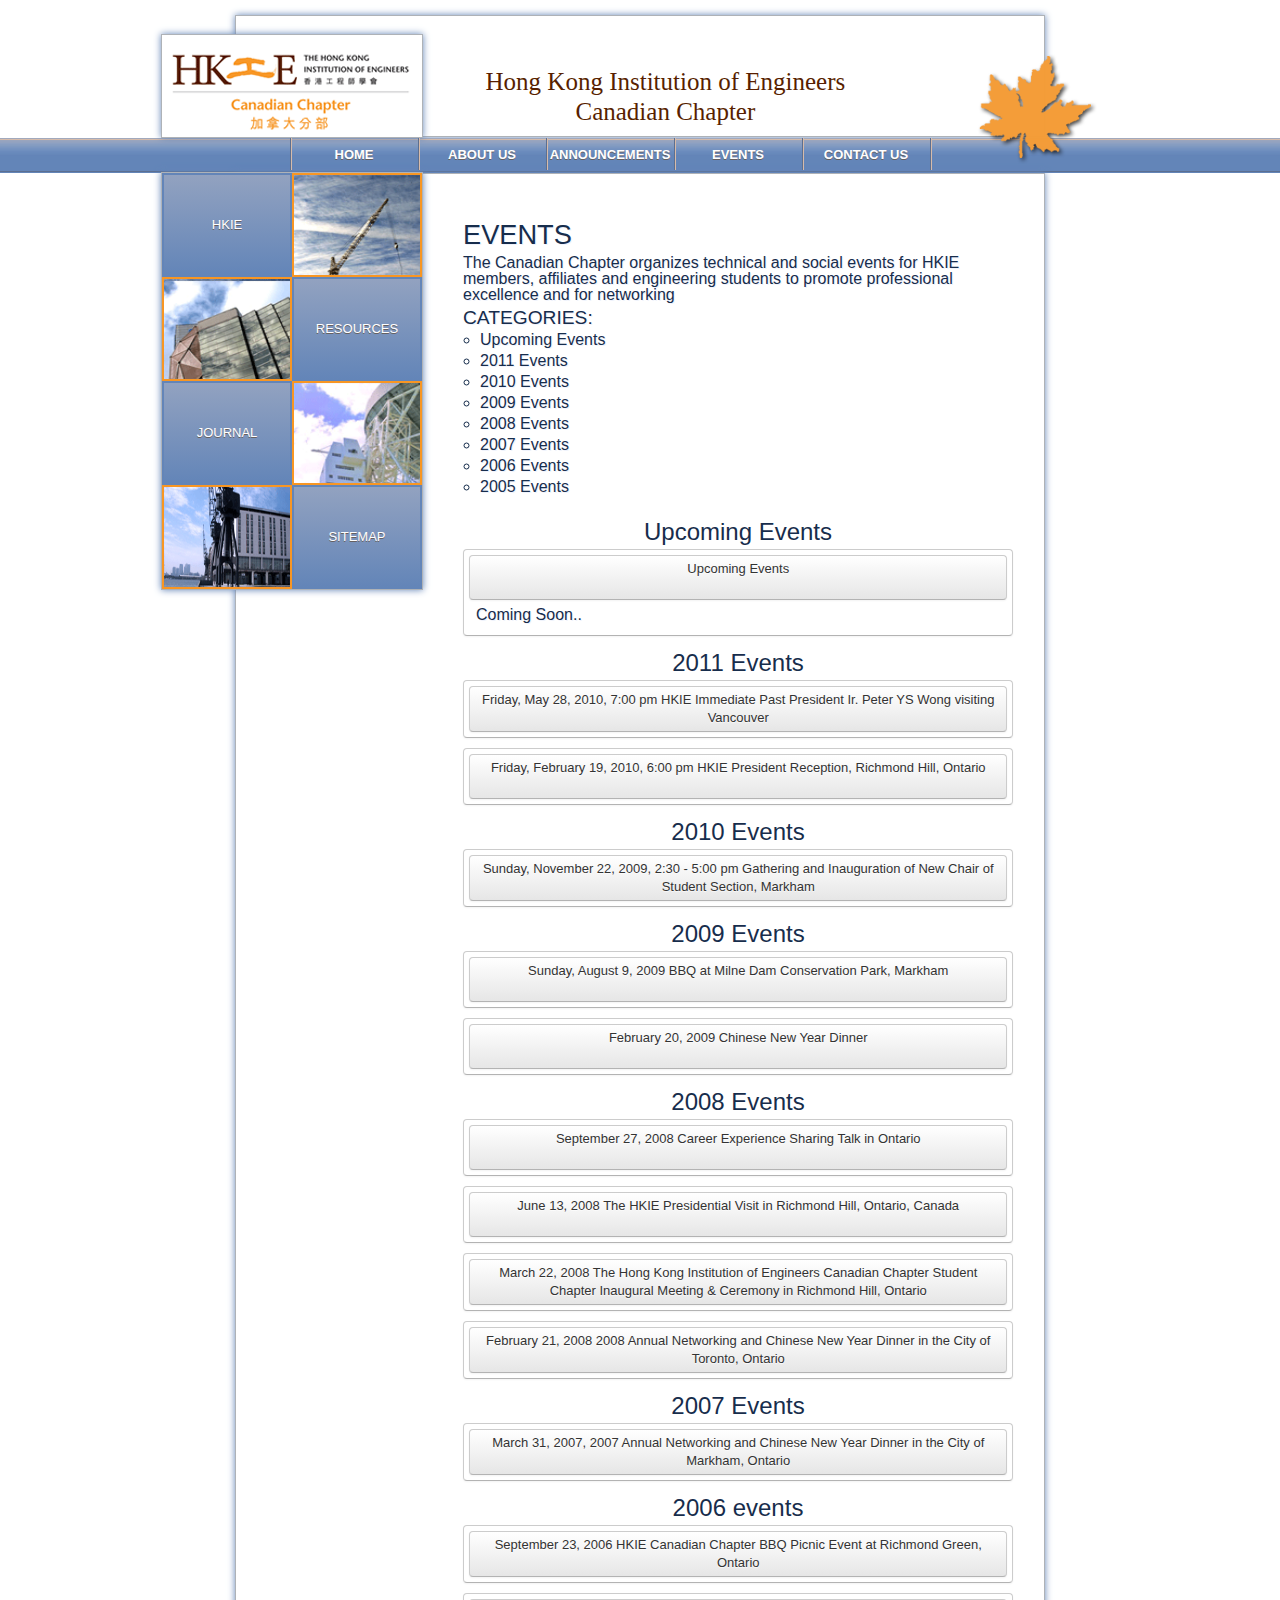
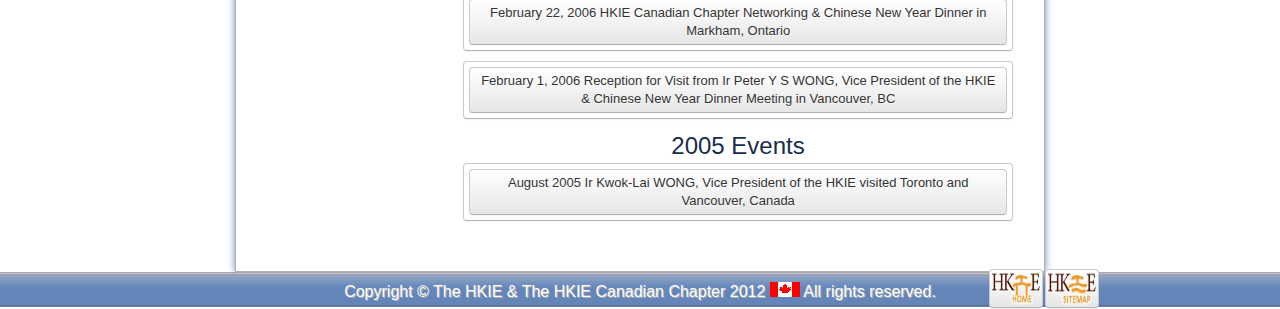
<file: events.html>
<!DOCTYPE html>
<html class="no-js"><!-- InstanceBegin template="/Templates/template.dwt" codeOutsideHTMLIsLocked="false" -->
<!--remove nivo slider-->
<head>
<meta http-equiv="Content-Type" content="text/html; charset=utf-8" />
<meta name="author" content="2012 HKIE Canadian Chapter"/>
<meta name="description" content="Hong Kong Institution of Engineers in Canada"/>
<meta name="robot" content="index, follow, all"/>
<meta name="keywords" content="HKIE, hkiecc, hong kong institution of Engineers, Hong Kong Institution of Engineers in Canada, Engineers Meeting Canada, Chinese Engineers in Canada, Chinese Engineers meeting in Toronto, Chinese Engineers meeting in Vancouver, Engineers Meeting, Engineers resources, Engineers Employment, Chinese Engineers events Canada,  Chinese Engineers Events Toronto"/>
<script src="js/modernizr.custom.54160.js"></script>

<!--adding html5 shim-->
<!--[if lt IE 9]>
		<script src="http://html5shiv.googlecode.com/svn/trunk/html5.js"></script>
		<![endif]-->


<!--Add Google Analytics--->
<script type="text/javascript">

  var _gaq = _gaq || [];
  _gaq.push(['_setAccount', 'UA-30745805-1']);
  _gaq.push(['_trackPageview']);

  (function() {
    var ga = document.createElement('script'); ga.type = 'text/javascript'; ga.async = true;
    ga.src = ('https:' == document.location.protocol ? 'https://ssl' : 'http://www') + '.google-analytics.com/ga.js';
    var s = document.getElementsByTagName('script')[0]; s.parentNode.insertBefore(ga, s);
  })();

</script>
<!-- InstanceBeginEditable name="doctitle" -->
<title>HKIE Canadian Chapter | Events</title>
<!-- InstanceEndEditable -->

<link rel="stylesheet"  href="css/meyer-reset.min.css">

<link rel="stylesheet" href="nivo-slider/themes/default/default.css" type="text/css" media="screen" />

<!--[if !IE]><!--> <!--<![endif]-->
	<link rel="stylesheet" type="text/css" href="css/style.css">
	<link href='http://fonts.googleapis.com/css?family=Londrina+Shadow' rel='stylesheet' type='text/css'>


<!--[if lt IE 9]>
<![endif]-->

<!--[if IE]>
	<link rel="stylesheet" type="text/css" href="../css/ie.css"/>
<![endif]-->

<!-- InstanceBeginEditable name="head" -->
<!-- InstanceEndEditable -->
</head>

<body>
<div id="wrapper">
<!--remove <div id="sub-wrapper">-->
	<header>
    <div id="logo" class="cl"><a href="index.html"><img src="images/hkiecc-logo.gif" width="258" height="102" alt="Hong Kong institution of Engineers in Canada logo"></a></div>
	<div class="cl">
        <h1>Hong Kong Institution of Engineers</h1> 
        <h1>Canadian Chapter</h1>
    </div>
    </header>
    <nav id="main_nav">
    	<ul>
        	<li><a href="index.html">HOME</a></li>
            <li><a href="about.html">ABOUT US</a>
            	<ul class="sub-menu">
                	<li><a href="about.html#mission">MISSION</a></li>
                	<li><a href="about.html#committee">COMMITTEE MEMBERS</a></li>
                </ul>
            </li>
            <li><a href="announcements.html">ANNOUNCEMENTS</a>
                 <ul class="sub-menu">
                	<li><a href="announcements.html#chair_msg">MEMBERS NEWS</a></li>
                	<li><a href="announcements.html#member_news">CHAIR'S MESSAGE</a></li>
                </ul>
            </li>
            <li><a href="events.html">EVENTS</a>
                <ul class="sub-menu">
                     <li><a href="events.html#ev-upcoming">Upcoming Events</a></li>
                    <li><a href="events.html#ev-2011">2011 Events</a></li>
                    <li><a href="events.html#ev-2010">2010 Events</a></li>
                    <li><a href="events.html#ev-2009">2009 Events</a></li>
                    <li><a href="events.html#ev-2008">2008 Events</a></li>
                    <li><a href="events.html#ev-2007">2007 Events</a></li>
                    <li><a href="events.html#ev-2006">2006 Events</a></li>
        			<li><a href="events.html#ev-2005">2005 Events</a></li>
                </ul>
            </li>
            <li><a href="contact.html">CONTACT US</a></li>
            <li><a href=""></a></li>
        </ul>
    </nav>
 
<section id="main">

<aside class="cl">
        <nav>
            <ul>
                <li class="wite-border"><a href="hkie.html">HKIE</a></li>
                <li class="orng-border"><img src="images/eng-thumb-1.gif" width="130" height="100" alt="Engineering building"></li>
                <li class="orng-border"><img src="images/eng-thumb-2.gif" width="130" height="110" alt="Engineering building"></li>
                <li class="wite-border"><a href="resources.html">RESOURCES</a></li>
                <li class="wite-border"><a href="journal.html">JOURNAL</a></li>
                <li class="orng-border"><img src="images/eng-thumb-3.gif" width="130" height="110" alt="Engineering building"></li>
                <li class="orng-border"><img src="images/eng-thumb-4.gif" width="130" height="110" alt="engineer building"></li>
                <li class="wite-border"><a href="sitemap.html">SITEMAP</a></li>
                
                <!--The handshake picture
                <li class="wite-border"><a href="#"></a>Test</li>
                <li class="orng-border"><img src="../images/eng-thumb-5.gif" width="180" height="120" alt="eng pic"></li>-->
            </ul>
        </nav>
</aside>
    
<a href="#"><img id="maple-leaf" class="cr" src="images/maple-leaf.png" width="138" height="129" alt="Maple Leaf"></a>




<!-- InstanceBeginEditable name="main-content" -->
	<article id="content" class="cl">
    <h2>Events</h2>
    <p>The Canadian Chapter organizes technical and social events for HKIE members, affiliates and engineering students to promote professional excellence and for networking</p>
    <h3>Categories:</h3>
    <ul class="list">
        <li><a href="#ev-upcoming">Upcoming Events</a></li>
        <li><a href="#ev-2011">2011 Events</a></li>
        <li><a href="#ev-2010">2010 Events</a></li>
        <li><a href="#ev-2009">2009 Events</a></li>
        <li><a href="#ev-2008">2008 Events</a></li>
        <li><a href="#ev-2007">2007 Events</a></li>
        <li><a href="#ev-2006">2006 Events</a></li>
        <li><a href="#ev-2005">2005 Events</a></li>
    </ul>
    
    <!--DAte in a seperate line-->
    
    
    <ul class="ev-list">
    
   <span id="ev-upcoming">Upcoming Events</span>
   
   <!--for calling the latest events-->
    <li id="ev">
        <h4 class="btn">Upcoming Events</h4>
        <p>Coming Soon..</p>
    </li>
    
    
<span id="ev-2011">2011 Events</span>

    	<li>
        <h4 class="btn">Friday, May 28, 2010, 7:00 pm
HKIE Immediate Past President Ir. Peter YS Wong visiting Vancouver</h4>
<div>
<p>Dear All,<br />
HKIE Immediate Past President Ir. Peter YS Wong will be visiting Vancouver
this week. Would you have time to join us for a dinner with him at 7pm on
May 28th, at Imperial Restaurant, in the Marine Building on Burrard St.<br />
Please let me know by Tuesday 9pm.<br />
Thank you.<br />
Cheers,<br /></p>
<address>
Wilma Leung CEng MICE MHKIE<br />
Deputy Chairman, HKIE Canadian Chapter<br />
604.833.2315<br />
<a href="wilma@wisa.ca">wilma@wisa.ca</a></address>


</div>
        </li>
      
        
       
        <li>
        <h4 class="btn">Friday, February 19, 2010, 6:00 pm
HKIE President Reception, Richmond Hill, Ontario</h4>
<div>
        <p>President Ir Dr Andrew Chan visited Toronto in mid February to meet with our Canadian Chapter members, students, and friends. We heard from Dr Chan the latest news and exciting development projects in Hong Kong. </p>
        </div>
        </li>
        
<span id="ev-2010">2010 Events</span>        
        <li>
        <h4 class="btn">Sunday, November 22, 2009, 2:30 - 5:00 pm
Gathering and Inauguration of New Chair of Student Section, Markham</h4>
<div>
        <p>The Canadian Chapter will be hosting a gathering on November 22 (Sunday) at 3:00pm at the Sheraton Parkway Toronto North (600 Highway 7 East, Richmond Hill - NE corner of Hwy 7 & Leslie). The registration will begin at 2:30pm. We have invited Mr YC Chan, Deputy Director of HKETO and Ms Pauline Tsang, President of the HK Poly U Alumni and Past Employees (Eastern Canada) Association to be our speakers during our inauguration of Mr. Thaddeus Mak of McMaster University as our chair of Student Section. We also invited two consulting engineers to talk about working in the consulting field.</p>

<p>Ir Edward Li graduated from University of Hong Kong, and immigrated to Canada in 1989. Edward has been a consulting structural engineer during his entire career in Canada, and has participated in a number of challenging transportation and infrastructure projects, mainly in the Province of Ontario. Edward is currently a shareholder in the mid-size consulting engineering company with around 700 full time employees with offices in major cities in Canada, and in the United States.</p>

<p>Ir Alexander MW Lui graduated from the HK Polytechnic with a Higher Diploma in Electrical Engineering in 1980. He attained the UK Chartered Engineer status in 1989, became an HKIE member in 1990, and has been practising as a Professional Engineer in Ontario since 1995. Alexander was awarded a Master Degree in Electrical Power Engineering by the University of Manchester Institute of Science and Technology in 1997. He has been practising in the consulting engineering business for approx. 22 years. Currently Alexander is an Associate Partner with the MMM Group Consulting Engineers, heading up the electrical engineering department within their Commercial and Sustainability Division. </p>

<p>If you have any questions, please don't hesitate to contact me (blee@markham.ca) or Kam Ho (hosir.ca@gmail.com). Hope to see you all at the gathering. </p>
<address>
Ir Brian Lee, Hon Secretary 
HKIE Canadian Chapter</address>

</div>
        </li>
        
    

<span id="ev-2009">2009 Events</span>  
	<li>
        <h4 class="btn">Sunday, August 9, 2009
BBQ at Milne Dam Conservation Park, Markham</h4>
<div>
        <p>Despite the potential thunderstorms and heavy rain falls on Sunday, over 30 members, students from University of Toronto (CESA) and McMaster University (MCES), guests, and friends gathered at Milne Dam Conservation Park. PEO Regional Councillor, Thomas Chong, P.Eng., also came to meet with our members and students. We enjoyed a mild and beautiful afternoon with ball games, Frisbee, water spray, cycling, and, of course, some tasty and brownish BBQ chicken wings, steaks, pork chops, veggies, and more. However, we did get wet at the end. Thanks all again for coming to the BBQ event.</p>
        
        <!--Add images 2009 August-->
        <a href="#"><img src="images/events_thumb_2009August_1.JPG" width="130" height="120" alt="2009 Aug hkie"></a>
        <a href="#"><img src="images/events_thumb_2009August_2.JPG" width="137" height="120" alt="2009 Aug hkie"></a>
        <a href="#"><img src="images/events_thumb_2009August_3.JPG" width="134" height="120" alt="2009 Aug hkie"></a>
        </div>
        
        </li>
        
        
        <li>
        <h4 class="btn">February 20, 2009
Chinese New Year Dinner</h4>
		<div>
        <p>No description</p>
        <!--add images events_large_2009Feb_3-->
        <a href="#"><img src="images/events_thumb_2009Feb_2.JPG" width="145" height="120" alt="2009 Feb hkie"></a>
        <a href="#"><img src="images/events_thumb_2009Feb_3.JPG" width="146" height="120" alt="2009 Feb hkie"></a>
        <a href="#"><img src="images/events_thumb_2009Feb_4.JPG" width="152" height="120" alt="2009 Feb hkie"></a>
        </div>
        </li>

<span id="ev-2008">2008 Events</span>          
        <li>
        <h4 class="btn">September 27, 2008
Career Experience Sharing Talk in Ontario</h4>
<div>
        <p>On 27th September, 2008, the HKIE Canadian Chapter was delighted to have Ir Loong CHU and Ir Brian LEE to share their successful career experience with our members and student members.</p>

<p>Our first speaker Ir Loong CHU was visiting his family in Toronto at the time of the talk. Loong mentioned to our members one of his favorite animals "Hippo", that reminded him of looking forward and being positive. During the talk Loong emphasized that both effective communication and the ability to see a big picture will help our engineers stand out from the crowd. Loong used an example. If one holds a lantern higher while walking on a dark road, one will be able to see opportunities and threats farther ahead on the road and so better prepare for the next move. Nowadays, engineering are so diversified. Engineers will not only focus on engineering subjects but also prepare to learn continuously on other subjects such as finance and corporate management.</p>

<p>Our second speaker Ir Brian LEE complimented Ir CHU's insights. Brain stressed that engineers usually focus on engineering calculations and design work and seldom spend enough time to learn to communicate and make presentations effectively. Brian also explained to our members various engineer's tasks and duties at the city government and generously shared his top 10 tips for becoming a successful and responsible engineer. These tips help guide engineers to adapt to the dynamic team work environment, become a positive player, and learn to provide values to employer through active participation. At the end of the talk Bran shared his personal career portfolio template with young members and students, so they can prepare their own stories for perspective employer.</p>

<p>The talk was well received by over 30 members.</p>
<!--Picture Description-->
<figure>
  <a href="#"><img src="images/events_thumb_2009Sept_1.jpg" width="146" height="120" alt="hkie events"></a>
  <figcaption>The speaker Ir Loong CHU, HKIE Fellow Member</figcaption>
</figure>

<figure>
  <a href="#"><img src="images/events_thumb_2009Sept_2.jpg" width="142" height="120" alt="hkie events"></a>
  <figcaption>HKIE Canadian Chapter Chair Ir Kam HO (L) presenting souvenir to the speaker Ir Loong CHU (R)</figcaption>
</figure>

<figure>
  <a href="#"><img src="images/events_thumb_2009Sept_3.jpg" width="120" height="126" alt="hkie events"></a>
  <figcaption>HKIE Canadian Chapter Chair Ir Kam HO (R) presenting souvenir to the speaker Ir Brian LEE (L)</figcaption>
</figure>

<figure>
  <a href="#"><img src="images/events_thumb_2009Sept_4.jpg" width="160" height="120" alt="hkie events"></a>
  <figcaption>Group photo with the speaker Ir Brian LEE (L3) and McMaster University student members</figcaption>
</figure>

<figure>
  <a href="#"><img src="images/events_thumb_2009Sept_5.jpg" width="179" height="120" alt="hkie events"></a>
  <figcaption>Group photo with HKIE Canadian Chapter members, guests and students in Toronto</figcaption>
</figure>
<!--add images-->
        </li>
        
        <li>
        <h4 class="btn">June 13, 2008
The HKIE Presidential Visit in Richmond Hill, Ontario, Canada</h4>
<div>
        <p>This article was seen on HKIE journal HK engineer August 2008 issue.
On 13th June, 2008, the members in the Greater Toronto Area, Canada were honoured to be visited by the President of the HKIE, Ir Dr LO Wai Kwok and the Vice President, Ir Dr Andrew K C CHAN. A reception was held in a hotel where Ir Lo and Ir Chan were greeted by Ir Kam Ho, Chair of the Canadian Chapter and other members in the Toronto area. Ir Wilma Leung, Vice Chair of the Canadian Chapter also flew over from Vancouver.</p>

<p> Ir Lo gave an overview of his work during his term of office as president and how the HKIE is promoting innovation and sustainability in the engineering profession. He also mentioned the importance of nurturing the next generation of engineers and the establishment of new student chapters. Ir Chan gave a presentation on the current engineering profession in Hong Kong. One of his slides showed how the Hong Kong engineering expertise has not only benefited society locally but exported to many other countries globally. We are indeed proud to know that members of the HKIE have contributed to some of the outstanding buildings and engineering masterpieces overseas.</p>

<p>One of the highlights of the reception was the presentation of a letter of appointment to Mr. Chris Wong who became the first Chair of the Canadian Chapter Student Section after it was established earlier in March. Mr. Wong has just completed three years of his 4-year Chemical Engineering degree course at McMaster University. </p>

<p>The members in Canada would like to take this opportunity to thank Ir Lo and Ir Chan for visiting Canada and giving the members an update of the Institution and the engineering profession in HK.</p>

<p>Brian LEE</p>

<!--Add images - Add description-->


<figure>
  <a href="#"><img src="images/events_thumb_2008June_1.JPG" width="134" height="120" alt="hkie events"></a>
  <figcaption>President Ir Dr LO Wai Kwok speaking at the Presidential Reception in Canada</figcaption>
</figure>

<figure>
  <a href="#"><img src="images/events_thumb_2008June_2.JPG" width="152" height="120" alt="hkie events"></a>
  <figcaption>Vice-President Ir Dr Andrew CHAN updating members on latest development projects in Hong Kong, Macau and China</figcaption>
</figure>

<figure>
  <a href="#"><img src="images/events_thumb_2008June_3.JPG" width="120" height="122" alt="hkie events"></a>
  <figcaption> President Ir Dr LO Wai Kwok (R) and Vice-President Ir Dr Andrew CHAN (L) presenting certificate to Canadian Chapter Student Chair Mr Chris WONG (M)</figcaption>
</figure>

<figure>
  <a href="#"><img src="images/events_thumb_2008June_4.JPG" width="124" height="120" alt="hkie events"></a>
  <figcaption>Group picture with President Ir Dr LO (R4), Vice-President Ir Dr CHAN (L4), Canadian Chapter members and student members</figcaption>
</figure>
		</div>
        </li>
      
        
        <li>
        <h4 class="btn">March 22, 2008
The Hong Kong Institution of Engineers Canadian Chapter
Student Chapter Inaugural Meeting & Ceremony in Richmond Hill, Ontario</h4>
		<div>
        <p>No Description</p>
        <!--add picture description-->
        
        <figure>
  		<a href="#"><img src="images/events_thumb_2008Mar.JPG" width="122" height="120" alt="hkie cc events"></a>
  <figcaption>Rear row: Chris WONG (R4), Franco TONG (R1)
Front row: Brian LEE (L1), Loretta HOI (L2), Kam HO (L4), Eric CHAU (R4), 
Nicole WONG (R3), Maria YAU (R2)</figcaption>
</figure>

		</div>
        </li>
  
                <li>
        <h4 class="btn">February 21, 2008
2008 Annual Networking and Chinese New Year Dinner in the City of Toronto, Ontario</h4>
		<div>
        <p>No Description</p>
        <!---Add image and description-->
        <figure>
         <a href="#"><img src="images/events_thumb_2008Feb.JPG" width="132" height="120" alt="hkie cc events"></a>
          <figcaption>Group photos with members, guests and students in Toronto</figcaption>
        </figure>
        </div>
        </li>


<span id="ev-2007">2007 Events</span>          
        <li>
        <h4 class="btn">March 31, 2007, 2007 Annual Networking and Chinese New Year Dinner in the City of Markham, Ontario</h4>
        <div>
        <p>No description</p>
        <!---Add image and description-->
        <figure>
          <a href="#"><img src="images/events_thumb_2007Mar.jpg" width="142" height="120" alt="hkiecc march events"></a>
          <figcaption>Group photo with Canadian Chapter members in Markham</figcaption>
        </figure>
        </div>
        </li>


<span id="ev-2006">2006 events</span>        
                <li>
        <h4 class="btn">September 23, 2006
HKIE Canadian Chapter BBQ Picnic Event at Richmond Green, Ontario</h4>
		<div>
		 <p>No description</p>
        <!---Add image and description-->
        <figure>
          <a href="#"><img src="images/events_thumb_2006Sept.JPG" width="160" height="120" alt="hkie cc events"></a>
          <figcaption>Group photo with friends, students, and members in Richmond Hill</figcaption>
        </figure>
        </div>
        </li>
        
        <li>
        <h4 class="btn">February 22, 2006
HKIE Canadian Chapter Networking & Chinese New Year Dinner in Markham, Ontario</h4>
		<div>
 		<p>No description</p>
        <!---Add image and description-->
         <figure>
          <a href="#"><img src="images/events_thumb_2006Feb_Markham.jpg" width="160" height="120" alt="hkie cc events"></a>
          <figcaption>Group photo with Canadian Chapter members in Markham</figcaption>
        </figure>
        </div>
        </li>
        
		<li>
        <h4 class="btn">February 1, 2006 
Reception for Visit from Ir Peter Y S WONG, Vice President of the HKIE & 
Chinese New Year Dinner Meeting in Vancouver, BC</h4>
		<div>
		<p>No description</p>
        <!---Add image and description-->
           <figure>
          <a href="#"><img src="images/events_thumb_2006Feb_BC.jpg" width="160" height="120" alt="hkie cc event"></a>
          <figcaption>Group photo with HKIE Vice President Ir. Peter WONG in Vancouver</figcaption>
        </figure>
        </div>
        </li>


<span id="ev-2005">2005 Events</span>           
        <li>
        <h4 class="btn">August 2005
Ir Kwok-Lai WONG, Vice President of the HKIE visited Toronto and Vancouver, Canada</h4>
		<div>
		<p>No description</p>
        <!---Add image and description-->
         <figure>
          <a href="images/events_large_2005Aug_1.jpg"><img src="images/events_thumb_2005Aug_1.jpg" width="160" height="120" alt="hkie cc events"></a>
          <figcaption>Group photos with Canadian Chapter committee and members in Toronto and in Vancouver</figcaption>
        </figure>
        
         <figure>
          <a href="images/events_large_2005Aug_2.jpg"><img src="images/events_thumb_2005Aug_2.jpg" width="160" height="120" alt="hkie cc events"></a>
          <figcaption>Group photos with Canadian Chapter committee and members in Toronto and in Vancouver</figcaption>
        </figure>

        </div>
        </li>
        
    </ul>
    <!-- InstanceEndEditable -->
    
    </article>  
<div class="clearfix"></div>

<div id="sub-footer"></div>
  
</section><!--#main-->   

<footer>
    <div id="icons">
    <a href="index.html"><img class="f-img btn" src="images/icon-home.png" width="50" height="23" alt="home icon"></a>
    <a href="sitemap.html"><img class="f-img btn" src="images/icon-sitemap.png" width="50" height="23" alt="sitemap icon"></a>
    </div>
    <p>Copyright © The HKIE & The HKIE Canadian Chapter 2012 <img src="images/canada_flag.gif" width="30" height="15" alt="Canada Flag"> <small> All rights reserved. </small> </p>
</footer>

</div><!--#wrapper-->
<script src="http://ajax.googleapis.com/ajax/libs/jquery/1.7.1/jquery.min.js"></script>

<script src="js/js.js"></script>
<script src="js/show.js"></script>



</body>
<!-- InstanceEnd --></html>
</file>
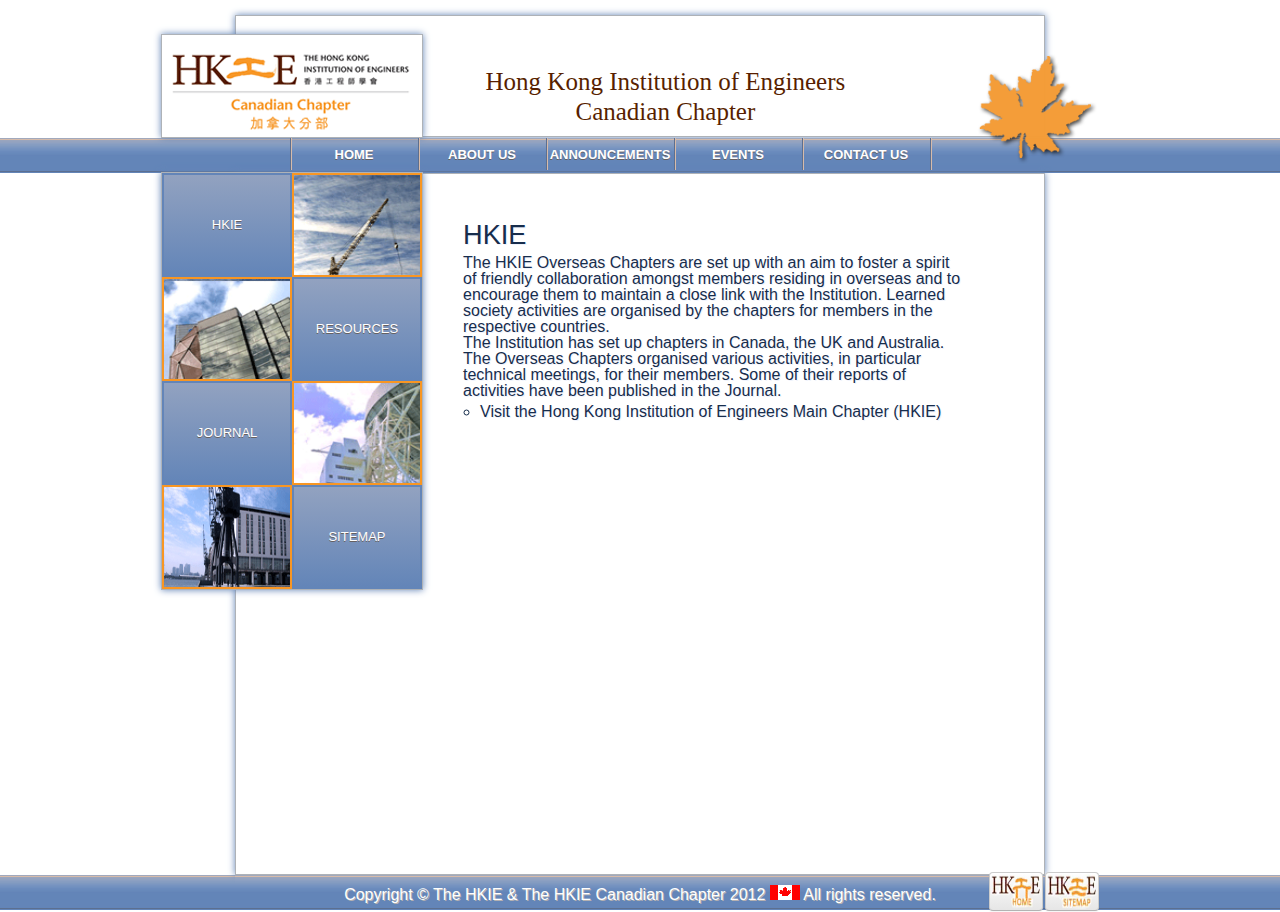
<file: hkie.html>
<!DOCTYPE html>
<html class="no-js"><!-- InstanceBegin template="/Templates/template.dwt" codeOutsideHTMLIsLocked="false" -->
<!--remove nivo slider-->
<head>
<meta http-equiv="Content-Type" content="text/html; charset=utf-8" />
<meta name="author" content="2012 HKIE Canadian Chapter"/>
<meta name="description" content="Hong Kong Institution of Engineers in Canada"/>
<meta name="robot" content="index, follow, all"/>
<meta name="keywords" content="HKIE, hkiecc, hong kong institution of Engineers, Hong Kong Institution of Engineers in Canada, Engineers Meeting Canada, Chinese Engineers in Canada, Chinese Engineers meeting in Toronto, Chinese Engineers meeting in Vancouver, Engineers Meeting, Engineers resources, Engineers Employment, Chinese Engineers events Canada,  Chinese Engineers Events Toronto"/>
<script src="js/modernizr.custom.54160.js"></script>

<!--adding html5 shim-->
<!--[if lt IE 9]>
		<script src="http://html5shiv.googlecode.com/svn/trunk/html5.js"></script>
		<![endif]-->


<!--Add Google Analytics--->
<script type="text/javascript">

  var _gaq = _gaq || [];
  _gaq.push(['_setAccount', 'UA-30745805-1']);
  _gaq.push(['_trackPageview']);

  (function() {
    var ga = document.createElement('script'); ga.type = 'text/javascript'; ga.async = true;
    ga.src = ('https:' == document.location.protocol ? 'https://ssl' : 'http://www') + '.google-analytics.com/ga.js';
    var s = document.getElementsByTagName('script')[0]; s.parentNode.insertBefore(ga, s);
  })();

</script>
<!-- InstanceBeginEditable name="doctitle" -->
<title>HKIE Canadian Chapter | Head Office</title>
<!-- InstanceEndEditable -->

<link rel="stylesheet"  href="css/meyer-reset.min.css">

<link rel="stylesheet" href="nivo-slider/themes/default/default.css" type="text/css" media="screen" />

<!--[if !IE]><!--> <!--<![endif]-->
	<link rel="stylesheet" type="text/css" href="css/style.css">
	<link href='http://fonts.googleapis.com/css?family=Londrina+Shadow' rel='stylesheet' type='text/css'>


<!--[if lt IE 9]>
<![endif]-->

<!--[if IE]>
	<link rel="stylesheet" type="text/css" href="../css/ie.css"/>
<![endif]-->

<!-- InstanceBeginEditable name="head" -->
<!-- InstanceEndEditable -->
</head>

<body>
<div id="wrapper">
<!--remove <div id="sub-wrapper">-->
	<header>
    <div id="logo" class="cl"><a href="index.html"><img src="images/hkiecc-logo.gif" width="258" height="102" alt="Hong Kong institution of Engineers in Canada logo"></a></div>
	<div class="cl">
        <h1>Hong Kong Institution of Engineers</h1> 
        <h1>Canadian Chapter</h1>
    </div>
    </header>
    <nav id="main_nav">
    	<ul>
        	<li><a href="index.html">HOME</a></li>
            <li><a href="about.html">ABOUT US</a>
            	<ul class="sub-menu">
                	<li><a href="about.html#mission">MISSION</a></li>
                	<li><a href="about.html#committee">COMMITTEE MEMBERS</a></li>
                </ul>
            </li>
            <li><a href="announcements.html">ANNOUNCEMENTS</a>
                 <ul class="sub-menu">
                	<li><a href="announcements.html#chair_msg">MEMBERS NEWS</a></li>
                	<li><a href="announcements.html#member_news">CHAIR'S MESSAGE</a></li>
                </ul>
            </li>
            <li><a href="events.html">EVENTS</a>
                <ul class="sub-menu">
                     <li><a href="events.html#ev-upcoming">Upcoming Events</a></li>
                    <li><a href="events.html#ev-2011">2011 Events</a></li>
                    <li><a href="events.html#ev-2010">2010 Events</a></li>
                    <li><a href="events.html#ev-2009">2009 Events</a></li>
                    <li><a href="events.html#ev-2008">2008 Events</a></li>
                    <li><a href="events.html#ev-2007">2007 Events</a></li>
                    <li><a href="events.html#ev-2006">2006 Events</a></li>
        			<li><a href="events.html#ev-2005">2005 Events</a></li>
                </ul>
            </li>
            <li><a href="contact.html">CONTACT US</a></li>
            <li><a href=""></a></li>
        </ul>
    </nav>
 
<section id="main">

<aside class="cl">
        <nav>
            <ul>
                <li class="wite-border"><a href="hkie.html">HKIE</a></li>
                <li class="orng-border"><img src="images/eng-thumb-1.gif" width="130" height="100" alt="Engineering building"></li>
                <li class="orng-border"><img src="images/eng-thumb-2.gif" width="130" height="110" alt="Engineering building"></li>
                <li class="wite-border"><a href="resources.html">RESOURCES</a></li>
                <li class="wite-border"><a href="journal.html">JOURNAL</a></li>
                <li class="orng-border"><img src="images/eng-thumb-3.gif" width="130" height="110" alt="Engineering building"></li>
                <li class="orng-border"><img src="images/eng-thumb-4.gif" width="130" height="110" alt="engineer building"></li>
                <li class="wite-border"><a href="sitemap.html">SITEMAP</a></li>
                
                <!--The handshake picture
                <li class="wite-border"><a href="#"></a>Test</li>
                <li class="orng-border"><img src="../images/eng-thumb-5.gif" width="180" height="120" alt="eng pic"></li>-->
            </ul>
        </nav>
</aside>
    
<a href="#"><img id="maple-leaf" class="cr" src="images/maple-leaf.png" width="138" height="129" alt="Maple Leaf"></a>




<!-- InstanceBeginEditable name="main-content" -->
	<article id="content" class="cl">
    <h2>HKIE</h2>
    <p>The HKIE Overseas Chapters are set up with an aim to foster a spirit of friendly collaboration amongst members residing in overseas and to encourage them to maintain a close link with the Institution. Learned society activities are organised by the chapters for members in the respective countries.</p>
    
<p>The Institution has set up chapters in Canada, the UK and Australia. The Overseas Chapters organised various activities, in particular technical meetings, for their members. Some of their reports of activities have been published in the Journal.</p>
    <ul class="list">
    	<li><a href="http://www.hkie.org.hk/eng/homepage.asp">Visit the Hong Kong Institution of Engineers Main Chapter (HKIE)</a></li>
    </ul>
    
    <!-- InstanceEndEditable -->
    
    </article>  
<div class="clearfix"></div>

<div id="sub-footer"></div>
  
</section><!--#main-->   

<footer>
    <div id="icons">
    <a href="index.html"><img class="f-img btn" src="images/icon-home.png" width="50" height="23" alt="home icon"></a>
    <a href="sitemap.html"><img class="f-img btn" src="images/icon-sitemap.png" width="50" height="23" alt="sitemap icon"></a>
    </div>
    <p>Copyright © The HKIE & The HKIE Canadian Chapter 2012 <img src="images/canada_flag.gif" width="30" height="15" alt="Canada Flag"> <small> All rights reserved. </small> </p>
</footer>

</div><!--#wrapper-->
<script src="http://ajax.googleapis.com/ajax/libs/jquery/1.7.1/jquery.min.js"></script>

<script src="js/js.js"></script>
<script src="js/show.js"></script>



</body>
<!-- InstanceEnd --></html>
</file>
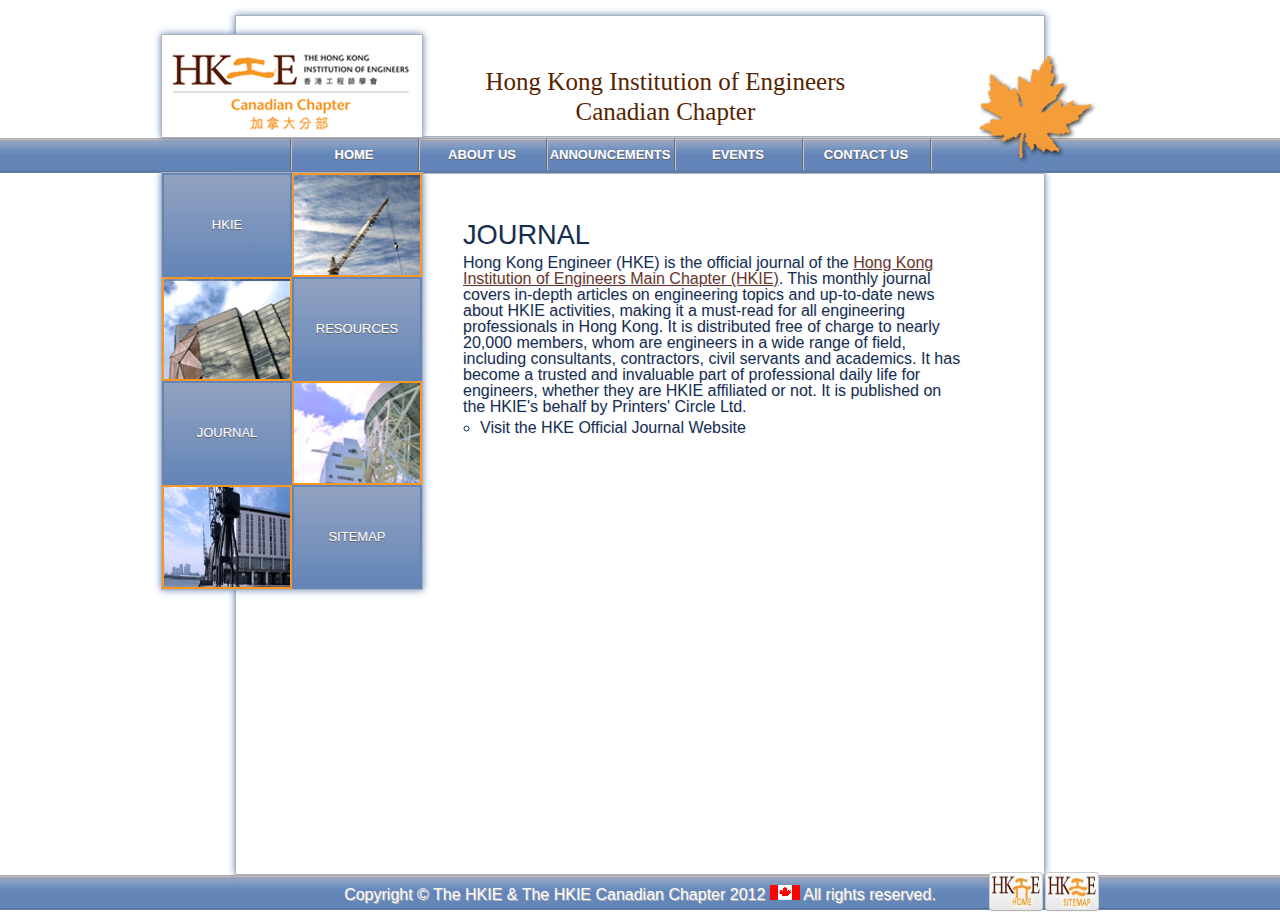
<file: journal.html>
<!DOCTYPE html>
<html class="no-js"><!-- InstanceBegin template="/Templates/template.dwt" codeOutsideHTMLIsLocked="false" -->
<!--remove nivo slider-->
<head>
<meta http-equiv="Content-Type" content="text/html; charset=utf-8" />
<meta name="author" content="2012 HKIE Canadian Chapter"/>
<meta name="description" content="Hong Kong Institution of Engineers in Canada"/>
<meta name="robot" content="index, follow, all"/>
<meta name="keywords" content="HKIE, hkiecc, hong kong institution of Engineers, Hong Kong Institution of Engineers in Canada, Engineers Meeting Canada, Chinese Engineers in Canada, Chinese Engineers meeting in Toronto, Chinese Engineers meeting in Vancouver, Engineers Meeting, Engineers resources, Engineers Employment, Chinese Engineers events Canada,  Chinese Engineers Events Toronto"/>
<script src="js/modernizr.custom.54160.js"></script>

<!--adding html5 shim-->
<!--[if lt IE 9]>
		<script src="http://html5shiv.googlecode.com/svn/trunk/html5.js"></script>
		<![endif]-->


<!--Add Google Analytics--->
<script type="text/javascript">

  var _gaq = _gaq || [];
  _gaq.push(['_setAccount', 'UA-30745805-1']);
  _gaq.push(['_trackPageview']);

  (function() {
    var ga = document.createElement('script'); ga.type = 'text/javascript'; ga.async = true;
    ga.src = ('https:' == document.location.protocol ? 'https://ssl' : 'http://www') + '.google-analytics.com/ga.js';
    var s = document.getElementsByTagName('script')[0]; s.parentNode.insertBefore(ga, s);
  })();

</script>
<!-- InstanceBeginEditable name="doctitle" -->
<title>HKIE Canadian Chapter | Journal</title>

<!-- InstanceEndEditable -->

<link rel="stylesheet"  href="css/meyer-reset.min.css">

<link rel="stylesheet" href="nivo-slider/themes/default/default.css" type="text/css" media="screen" />

<!--[if !IE]><!--> <!--<![endif]-->
	<link rel="stylesheet" type="text/css" href="css/style.css">
	<link href='http://fonts.googleapis.com/css?family=Londrina+Shadow' rel='stylesheet' type='text/css'>


<!--[if lt IE 9]>
<![endif]-->

<!--[if IE]>
	<link rel="stylesheet" type="text/css" href="../css/ie.css"/>
<![endif]-->

<!-- InstanceBeginEditable name="head" -->
<!-- InstanceEndEditable -->
</head>

<body>
<div id="wrapper">
<!--remove <div id="sub-wrapper">-->
	<header>
    <div id="logo" class="cl"><a href="index.html"><img src="images/hkiecc-logo.gif" width="258" height="102" alt="Hong Kong institution of Engineers in Canada logo"></a></div>
	<div class="cl">
        <h1>Hong Kong Institution of Engineers</h1> 
        <h1>Canadian Chapter</h1>
    </div>
    </header>
    <nav id="main_nav">
    	<ul>
        	<li><a href="index.html">HOME</a></li>
            <li><a href="about.html">ABOUT US</a>
            	<ul class="sub-menu">
                	<li><a href="about.html#mission">MISSION</a></li>
                	<li><a href="about.html#committee">COMMITTEE MEMBERS</a></li>
                </ul>
            </li>
            <li><a href="announcements.html">ANNOUNCEMENTS</a>
                 <ul class="sub-menu">
                	<li><a href="announcements.html#chair_msg">MEMBERS NEWS</a></li>
                	<li><a href="announcements.html#member_news">CHAIR'S MESSAGE</a></li>
                </ul>
            </li>
            <li><a href="events.html">EVENTS</a>
                <ul class="sub-menu">
                     <li><a href="events.html#ev-upcoming">Upcoming Events</a></li>
                    <li><a href="events.html#ev-2011">2011 Events</a></li>
                    <li><a href="events.html#ev-2010">2010 Events</a></li>
                    <li><a href="events.html#ev-2009">2009 Events</a></li>
                    <li><a href="events.html#ev-2008">2008 Events</a></li>
                    <li><a href="events.html#ev-2007">2007 Events</a></li>
                    <li><a href="events.html#ev-2006">2006 Events</a></li>
        			<li><a href="events.html#ev-2005">2005 Events</a></li>
                </ul>
            </li>
            <li><a href="contact.html">CONTACT US</a></li>
            <li><a href=""></a></li>
        </ul>
    </nav>
 
<section id="main">

<aside class="cl">
        <nav>
            <ul>
                <li class="wite-border"><a href="hkie.html">HKIE</a></li>
                <li class="orng-border"><img src="images/eng-thumb-1.gif" width="130" height="100" alt="Engineering building"></li>
                <li class="orng-border"><img src="images/eng-thumb-2.gif" width="130" height="110" alt="Engineering building"></li>
                <li class="wite-border"><a href="resources.html">RESOURCES</a></li>
                <li class="wite-border"><a href="journal.html">JOURNAL</a></li>
                <li class="orng-border"><img src="images/eng-thumb-3.gif" width="130" height="110" alt="Engineering building"></li>
                <li class="orng-border"><img src="images/eng-thumb-4.gif" width="130" height="110" alt="engineer building"></li>
                <li class="wite-border"><a href="sitemap.html">SITEMAP</a></li>
                
                <!--The handshake picture
                <li class="wite-border"><a href="#"></a>Test</li>
                <li class="orng-border"><img src="../images/eng-thumb-5.gif" width="180" height="120" alt="eng pic"></li>-->
            </ul>
        </nav>
</aside>
    
<a href="#"><img id="maple-leaf" class="cr" src="images/maple-leaf.png" width="138" height="129" alt="Maple Leaf"></a>




<!-- InstanceBeginEditable name="main-content" -->
	<article id="content" class="cl">
    <h2>Journal</h2>
    <p>Hong Kong Engineer (HKE) is the official journal of the <a href="http://www.hkie.org.hk/eng/homepage.asp" target="_blank">Hong Kong Institution of Engineers Main Chapter (HKIE)</a>. This monthly journal covers in-depth articles on engineering topics and up-to-date news about HKIE activities, making it a must-read for all engineering professionals in Hong Kong. It is distributed free of charge to nearly 20,000 members, whom are engineers in a wide range of field, including consultants, contractors, civil servants and academics. It has become a trusted and invaluable part of professional daily life for engineers, whether they are HKIE affiliated or not. It is published on the HKIE's behalf by Printers' Circle Ltd.</p>
    
    <ul class="list">
    	<li><a href="http://www.hkengineer.org.hk/program/home/index.php">Visit the HKE Official Journal Website</a></li>
    </ul>
    <!-- InstanceEndEditable -->
    
    </article>  
<div class="clearfix"></div>

<div id="sub-footer"></div>
  
</section><!--#main-->   

<footer>
    <div id="icons">
    <a href="index.html"><img class="f-img btn" src="images/icon-home.png" width="50" height="23" alt="home icon"></a>
    <a href="sitemap.html"><img class="f-img btn" src="images/icon-sitemap.png" width="50" height="23" alt="sitemap icon"></a>
    </div>
    <p>Copyright © The HKIE & The HKIE Canadian Chapter 2012 <img src="images/canada_flag.gif" width="30" height="15" alt="Canada Flag"> <small> All rights reserved. </small> </p>
</footer>

</div><!--#wrapper-->
<script src="http://ajax.googleapis.com/ajax/libs/jquery/1.7.1/jquery.min.js"></script>

<script src="js/js.js"></script>
<script src="js/show.js"></script>



</body>
<!-- InstanceEnd --></html>
</file>
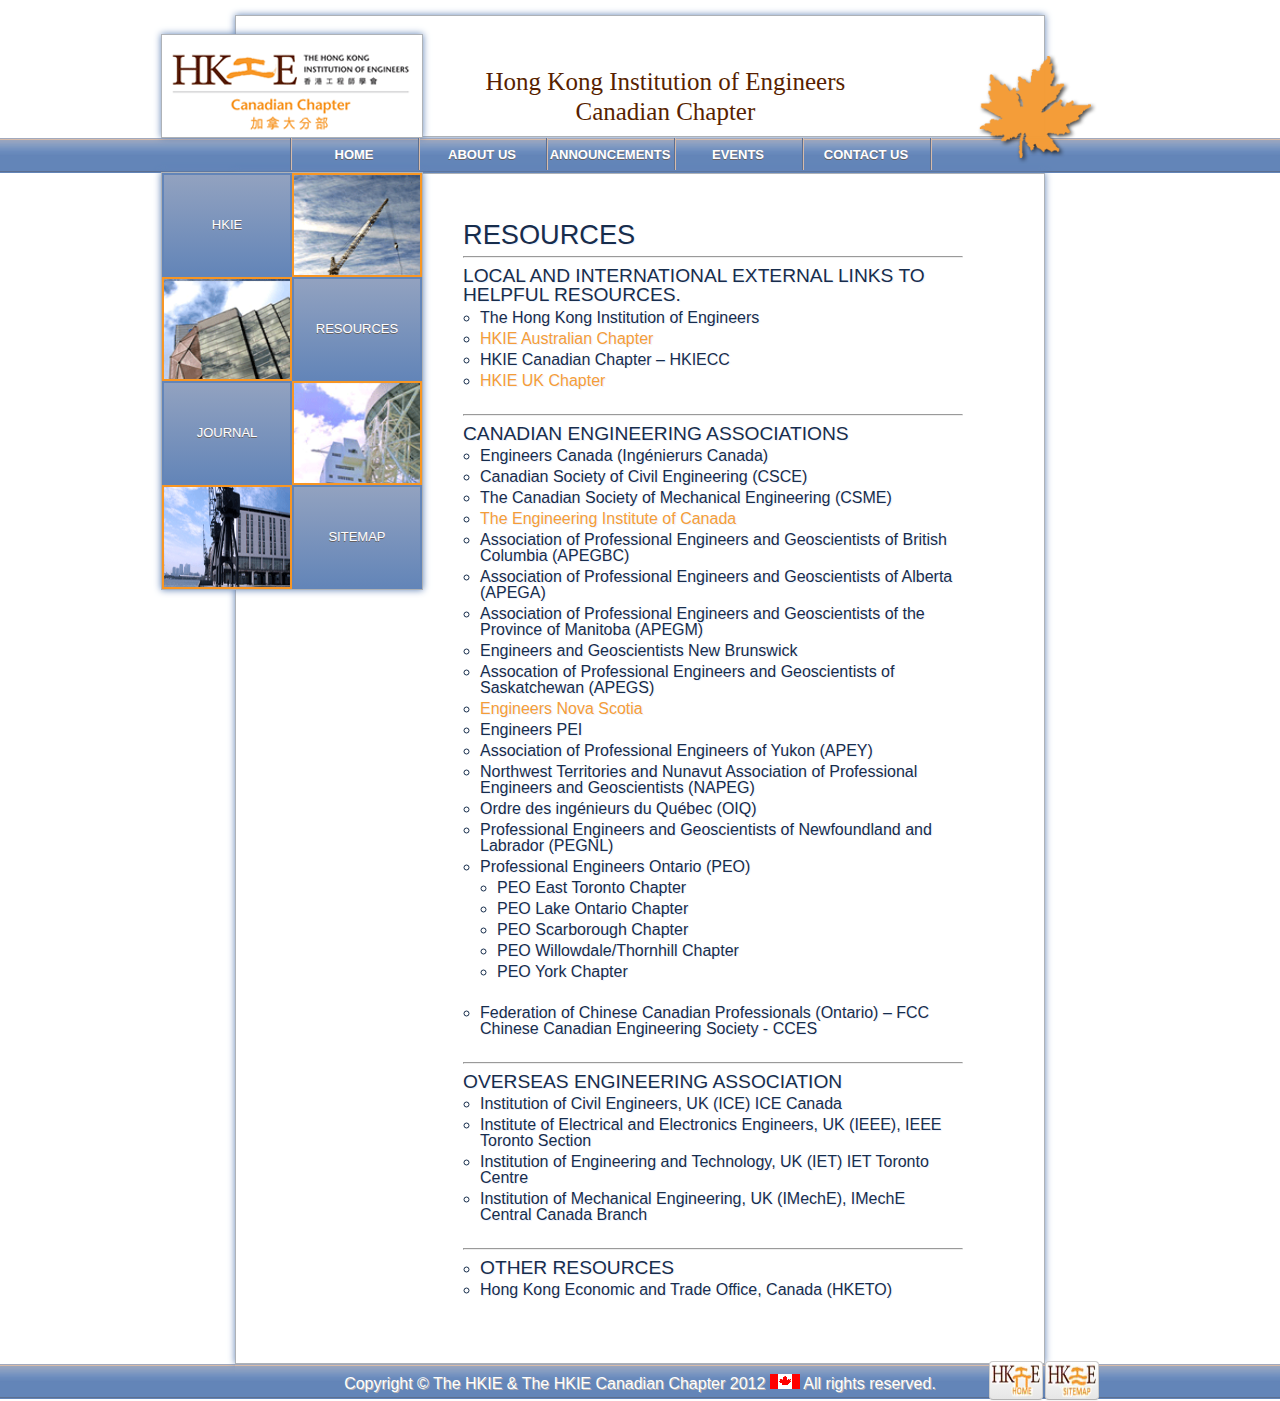
<file: resources.html>
<!DOCTYPE html>
<html class="no-js"><!-- InstanceBegin template="/Templates/template.dwt" codeOutsideHTMLIsLocked="false" -->
<!--remove nivo slider-->
<head>
<meta http-equiv="Content-Type" content="text/html; charset=utf-8" />
<meta name="author" content="2012 HKIE Canadian Chapter"/>
<meta name="description" content="Hong Kong Institution of Engineers in Canada"/>
<meta name="robot" content="index, follow, all"/>
<meta name="keywords" content="HKIE, hkiecc, hong kong institution of Engineers, Hong Kong Institution of Engineers in Canada, Engineers Meeting Canada, Chinese Engineers in Canada, Chinese Engineers meeting in Toronto, Chinese Engineers meeting in Vancouver, Engineers Meeting, Engineers resources, Engineers Employment, Chinese Engineers events Canada,  Chinese Engineers Events Toronto"/>
<script src="js/modernizr.custom.54160.js"></script>

<!--adding html5 shim-->
<!--[if lt IE 9]>
		<script src="http://html5shiv.googlecode.com/svn/trunk/html5.js"></script>
		<![endif]-->


<!--Add Google Analytics--->
<script type="text/javascript">

  var _gaq = _gaq || [];
  _gaq.push(['_setAccount', 'UA-30745805-1']);
  _gaq.push(['_trackPageview']);

  (function() {
    var ga = document.createElement('script'); ga.type = 'text/javascript'; ga.async = true;
    ga.src = ('https:' == document.location.protocol ? 'https://ssl' : 'http://www') + '.google-analytics.com/ga.js';
    var s = document.getElementsByTagName('script')[0]; s.parentNode.insertBefore(ga, s);
  })();

</script>
<!-- InstanceBeginEditable name="doctitle" -->
<title>HKIE Canadian Chapter | Resources</title>
<!-- InstanceEndEditable -->

<link rel="stylesheet"  href="css/meyer-reset.min.css">

<link rel="stylesheet" href="nivo-slider/themes/default/default.css" type="text/css" media="screen" />

<!--[if !IE]><!--> <!--<![endif]-->
	<link rel="stylesheet" type="text/css" href="css/style.css">
	<link href='http://fonts.googleapis.com/css?family=Londrina+Shadow' rel='stylesheet' type='text/css'>


<!--[if lt IE 9]>
<![endif]-->

<!--[if IE]>
	<link rel="stylesheet" type="text/css" href="../css/ie.css"/>
<![endif]-->

<!-- InstanceBeginEditable name="head" -->
<!-- InstanceEndEditable -->
</head>

<body>
<div id="wrapper">
<!--remove <div id="sub-wrapper">-->
	<header>
    <div id="logo" class="cl"><a href="index.html"><img src="images/hkiecc-logo.gif" width="258" height="102" alt="Hong Kong institution of Engineers in Canada logo"></a></div>
	<div class="cl">
        <h1>Hong Kong Institution of Engineers</h1> 
        <h1>Canadian Chapter</h1>
    </div>
    </header>
    <nav id="main_nav">
    	<ul>
        	<li><a href="index.html">HOME</a></li>
            <li><a href="about.html">ABOUT US</a>
            	<ul class="sub-menu">
                	<li><a href="about.html#mission">MISSION</a></li>
                	<li><a href="about.html#committee">COMMITTEE MEMBERS</a></li>
                </ul>
            </li>
            <li><a href="announcements.html">ANNOUNCEMENTS</a>
                 <ul class="sub-menu">
                	<li><a href="announcements.html#chair_msg">MEMBERS NEWS</a></li>
                	<li><a href="announcements.html#member_news">CHAIR'S MESSAGE</a></li>
                </ul>
            </li>
            <li><a href="events.html">EVENTS</a>
                <ul class="sub-menu">
                     <li><a href="events.html#ev-upcoming">Upcoming Events</a></li>
                    <li><a href="events.html#ev-2011">2011 Events</a></li>
                    <li><a href="events.html#ev-2010">2010 Events</a></li>
                    <li><a href="events.html#ev-2009">2009 Events</a></li>
                    <li><a href="events.html#ev-2008">2008 Events</a></li>
                    <li><a href="events.html#ev-2007">2007 Events</a></li>
                    <li><a href="events.html#ev-2006">2006 Events</a></li>
        			<li><a href="events.html#ev-2005">2005 Events</a></li>
                </ul>
            </li>
            <li><a href="contact.html">CONTACT US</a></li>
            <li><a href=""></a></li>
        </ul>
    </nav>
 
<section id="main">

<aside class="cl">
        <nav>
            <ul>
                <li class="wite-border"><a href="hkie.html">HKIE</a></li>
                <li class="orng-border"><img src="images/eng-thumb-1.gif" width="130" height="100" alt="Engineering building"></li>
                <li class="orng-border"><img src="images/eng-thumb-2.gif" width="130" height="110" alt="Engineering building"></li>
                <li class="wite-border"><a href="resources.html">RESOURCES</a></li>
                <li class="wite-border"><a href="journal.html">JOURNAL</a></li>
                <li class="orng-border"><img src="images/eng-thumb-3.gif" width="130" height="110" alt="Engineering building"></li>
                <li class="orng-border"><img src="images/eng-thumb-4.gif" width="130" height="110" alt="engineer building"></li>
                <li class="wite-border"><a href="sitemap.html">SITEMAP</a></li>
                
                <!--The handshake picture
                <li class="wite-border"><a href="#"></a>Test</li>
                <li class="orng-border"><img src="../images/eng-thumb-5.gif" width="180" height="120" alt="eng pic"></li>-->
            </ul>
        </nav>
</aside>
    
<a href="#"><img id="maple-leaf" class="cr" src="images/maple-leaf.png" width="138" height="129" alt="Maple Leaf"></a>




<!-- InstanceBeginEditable name="main-content" -->
	<article id="content" class="cl">
    <h2>Resources</h2>
<hr />
    <h3>Local and international external Links to helpful resources.</h3>
    
    <ul class="list">
        <li><a href="http://www.hkie.org.hk/eng/homepage.asp">The Hong Kong Institution of Engineers</a></li>
        <li><a href="">HKIE Australian Chapter</a></li>
        <li><a href="http://hkiecc.ca/">HKIE Canadian Chapter – HKIECC</a></li>
        <li><a href="">HKIE UK Chapter</a></li>
 </ul>   
     
<hr />

 <h3>Canadian Engineering Associations</h3>
 <ul class="list">
<li><a href="http://www.engineerscanada.ca/f/">Engineers Canada (Ingénierurs Canada)</a></li>
<li><a href="http://csce.ca/">Canadian Society of Civil Engineering (CSCE)</a></li>
<li><a href="http://www.csme-scgm.ca/">The Canadian Society of Mechanical Engineering (CSME)</a></li>
<li><a href="">The Engineering Institute of Canada</a></li>
<li><a href="http://www.apeg.bc.ca/">Association of Professional Engineers and Geoscientists of British Columbia (APEGBC)</a></li>
<li><a href="http://www.apegga.org/">Association of Professional Engineers and Geoscientists of Alberta (APEGA)</a></li>
<li><a href="http://www.apegm.mb.ca/">Association of Professional Engineers and Geoscientists of the Province of Manitoba (APEGM)</a></li>
<li><a href="http://www.apegnb.com/en/home/default.aspx">Engineers and Geoscientists New Brunswick</a></li>
<li><a href="http://www.apegs.sk.ca/">Assocation of Professional Engineers and Geoscientists of Saskatchewan (APEGS)</a></li>
<li><a href="">Engineers Nova Scotia</a></li>
<li><a href="http://www.engineerspei.com/">Engineers PEI</a></li>
<li><a href="http://www.apey.yk.ca/">Association of Professional Engineers of Yukon (APEY)</a></li>
<li><a href="http://www.napeg.nt.ca/">Northwest Territories and Nunavut Association of Professional Engineers and Geoscientists (NAPEG)</a></li>
<li><a href="http://www.oiq.qc.ca/fr/Pages/accueil.aspx">Ordre des ingénieurs du Québec (OIQ)</a></li>
<li><a href="http://www.pegnl.ca/">Professional Engineers and Geoscientists of Newfoundland and Labrador (PEGNL)</a></li>

<li><a href="http://www.peo.on.ca/">Professional Engineers Ontario (PEO)</a>

    <ul class="list">
        <li><a href="http://members.peo.on.ca/index.cfm/ci_id/2699/">PEO East Toronto Chapter</li></a>
        <li><a href="http://www.peolakeontario.ca/">PEO Lake Ontario Chapter</a></li>
        <li><a href="http://www.scarborough.peo.on.ca/">PEO Scarborough Chapter</a></li>
        <li><a href="http://www.willowdalethornhill.peo.on.ca/">PEO Willowdale/Thornhill Chapter</a></li> 
        <li><a href="http://www.peoyork.com/">PEO York Chapter</a></li>
    </ul>
 </li>       
<li><a href="http://www.fccpontario.com/ProfessionalSections/SectionEngineering.asp">Federation of Chinese Canadian Professionals (Ontario) – FCC
Chinese Canadian Engineering Society - CCES</a></li>
</ul>

<hr />

<h3>Overseas Engineering Association</h3>
<ul class="list">
<li><a href="http://www.ice.org.uk/">Institution of Civil Engineers, UK (ICE)
        ICE Canada</a></li>

<li><a href="http://www.ieee.org/index.html">Institute of Electrical and Electronics Engineers, UK (IEEE), IEEE Toronto Section</a></li>

<li><a  href="http://www.theiet.org/">Institution of Engineering and Technology, UK (IET)
    IET Toronto Centre</a></li>
         
<li><a href="http://www.imeche.org/Home">Institution of Mechanical Engineering, UK (IMechE), IMechE Central Canada Branch</a></li>
</ul>
   
<hr />   
<ul class="list">  
    <li><h3>Other Resources</h3></li>
    <li><a href="http://www.hketo.ca/">Hong Kong Economic and Trade Office, Canada (HKETO)</a></li>
</ul>

    
    

    <!-- InstanceEndEditable -->
    
    </article>  
<div class="clearfix"></div>

<div id="sub-footer"></div>
  
</section><!--#main-->   

<footer>
    <div id="icons">
    <a href="index.html"><img class="f-img btn" src="images/icon-home.png" width="50" height="23" alt="home icon"></a>
    <a href="sitemap.html"><img class="f-img btn" src="images/icon-sitemap.png" width="50" height="23" alt="sitemap icon"></a>
    </div>
    <p>Copyright © The HKIE & The HKIE Canadian Chapter 2012 <img src="images/canada_flag.gif" width="30" height="15" alt="Canada Flag"> <small> All rights reserved. </small> </p>
</footer>

</div><!--#wrapper-->
<script src="http://ajax.googleapis.com/ajax/libs/jquery/1.7.1/jquery.min.js"></script>

<script src="js/js.js"></script>
<script src="js/show.js"></script>



</body>
<!-- InstanceEnd --></html>
</file>
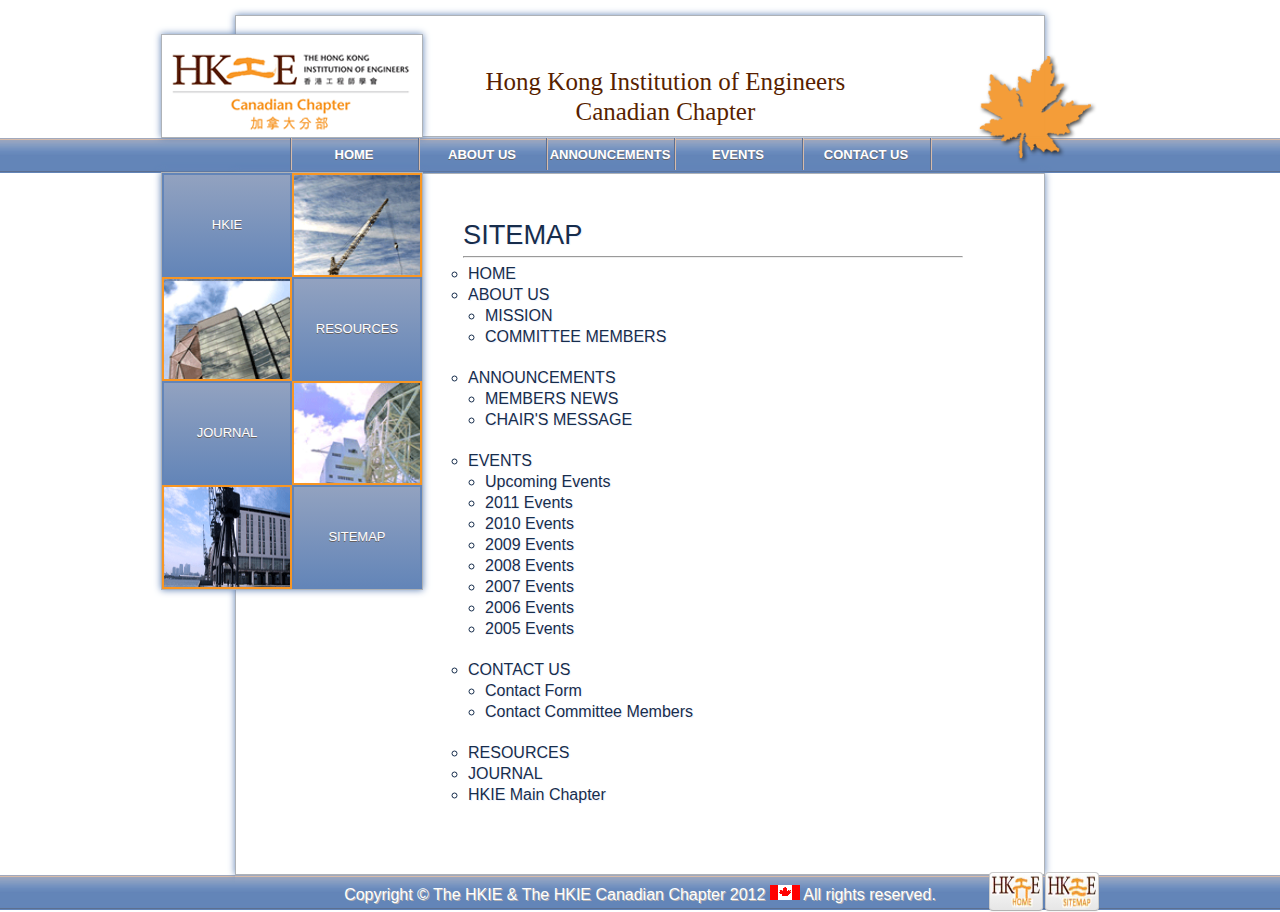
<file: sitemap.html>
<!DOCTYPE html>
<html class="no-js"><!-- InstanceBegin template="/Templates/template.dwt" codeOutsideHTMLIsLocked="false" -->
<!--remove nivo slider-->
<head>
<meta http-equiv="Content-Type" content="text/html; charset=utf-8" />
<meta name="author" content="2012 HKIE Canadian Chapter"/>
<meta name="description" content="Hong Kong Institution of Engineers in Canada"/>
<meta name="robot" content="index, follow, all"/>
<meta name="keywords" content="HKIE, hkiecc, hong kong institution of Engineers, Hong Kong Institution of Engineers in Canada, Engineers Meeting Canada, Chinese Engineers in Canada, Chinese Engineers meeting in Toronto, Chinese Engineers meeting in Vancouver, Engineers Meeting, Engineers resources, Engineers Employment, Chinese Engineers events Canada,  Chinese Engineers Events Toronto"/>
<script src="js/modernizr.custom.54160.js"></script>

<!--adding html5 shim-->
<!--[if lt IE 9]>
		<script src="http://html5shiv.googlecode.com/svn/trunk/html5.js"></script>
		<![endif]-->


<!--Add Google Analytics--->
<script type="text/javascript">

  var _gaq = _gaq || [];
  _gaq.push(['_setAccount', 'UA-30745805-1']);
  _gaq.push(['_trackPageview']);

  (function() {
    var ga = document.createElement('script'); ga.type = 'text/javascript'; ga.async = true;
    ga.src = ('https:' == document.location.protocol ? 'https://ssl' : 'http://www') + '.google-analytics.com/ga.js';
    var s = document.getElementsByTagName('script')[0]; s.parentNode.insertBefore(ga, s);
  })();

</script>
<!-- InstanceBeginEditable name="doctitle" -->
<title>HKIE Canadian Chapter | Sitemap</title>
<!-- InstanceEndEditable -->

<link rel="stylesheet"  href="css/meyer-reset.min.css">

<link rel="stylesheet" href="nivo-slider/themes/default/default.css" type="text/css" media="screen" />

<!--[if !IE]><!--> <!--<![endif]-->
	<link rel="stylesheet" type="text/css" href="css/style.css">
	<link href='http://fonts.googleapis.com/css?family=Londrina+Shadow' rel='stylesheet' type='text/css'>


<!--[if lt IE 9]>
<![endif]-->

<!--[if IE]>
	<link rel="stylesheet" type="text/css" href="../css/ie.css"/>
<![endif]-->

<!-- InstanceBeginEditable name="head" -->
<!-- InstanceEndEditable -->
</head>

<body>
<div id="wrapper">
<!--remove <div id="sub-wrapper">-->
	<header>
    <div id="logo" class="cl"><a href="index.html"><img src="images/hkiecc-logo.gif" width="258" height="102" alt="Hong Kong institution of Engineers in Canada logo"></a></div>
	<div class="cl">
        <h1>Hong Kong Institution of Engineers</h1> 
        <h1>Canadian Chapter</h1>
    </div>
    </header>
    <nav id="main_nav">
    	<ul>
        	<li><a href="index.html">HOME</a></li>
            <li><a href="about.html">ABOUT US</a>
            	<ul class="sub-menu">
                	<li><a href="about.html#mission">MISSION</a></li>
                	<li><a href="about.html#committee">COMMITTEE MEMBERS</a></li>
                </ul>
            </li>
            <li><a href="announcements.html">ANNOUNCEMENTS</a>
                 <ul class="sub-menu">
                	<li><a href="announcements.html#chair_msg">MEMBERS NEWS</a></li>
                	<li><a href="announcements.html#member_news">CHAIR'S MESSAGE</a></li>
                </ul>
            </li>
            <li><a href="events.html">EVENTS</a>
                <ul class="sub-menu">
                     <li><a href="events.html#ev-upcoming">Upcoming Events</a></li>
                    <li><a href="events.html#ev-2011">2011 Events</a></li>
                    <li><a href="events.html#ev-2010">2010 Events</a></li>
                    <li><a href="events.html#ev-2009">2009 Events</a></li>
                    <li><a href="events.html#ev-2008">2008 Events</a></li>
                    <li><a href="events.html#ev-2007">2007 Events</a></li>
                    <li><a href="events.html#ev-2006">2006 Events</a></li>
        			<li><a href="events.html#ev-2005">2005 Events</a></li>
                </ul>
            </li>
            <li><a href="contact.html">CONTACT US</a></li>
            <li><a href=""></a></li>
        </ul>
    </nav>
 
<section id="main">

<aside class="cl">
        <nav>
            <ul>
                <li class="wite-border"><a href="hkie.html">HKIE</a></li>
                <li class="orng-border"><img src="images/eng-thumb-1.gif" width="130" height="100" alt="Engineering building"></li>
                <li class="orng-border"><img src="images/eng-thumb-2.gif" width="130" height="110" alt="Engineering building"></li>
                <li class="wite-border"><a href="resources.html">RESOURCES</a></li>
                <li class="wite-border"><a href="journal.html">JOURNAL</a></li>
                <li class="orng-border"><img src="images/eng-thumb-3.gif" width="130" height="110" alt="Engineering building"></li>
                <li class="orng-border"><img src="images/eng-thumb-4.gif" width="130" height="110" alt="engineer building"></li>
                <li class="wite-border"><a href="sitemap.html">SITEMAP</a></li>
                
                <!--The handshake picture
                <li class="wite-border"><a href="#"></a>Test</li>
                <li class="orng-border"><img src="../images/eng-thumb-5.gif" width="180" height="120" alt="eng pic"></li>-->
            </ul>
        </nav>
</aside>
    
<a href="#"><img id="maple-leaf" class="cr" src="images/maple-leaf.png" width="138" height="129" alt="Maple Leaf"></a>




<!-- InstanceBeginEditable name="main-content" -->
	<article id="content" class="cl">
    <h2>Sitemap</h2>
    <hr />
    <ul class="main-list">

        	<li><a href="index.html">HOME</a></li>
            <li><a href="about.html">ABOUT US</a>
            	<ul class="list">
                	<li><a href="about.html#mission">MISSION</a></li>
                	<li><a href="about.html#committee">COMMITTEE MEMBERS</a></li>
                </ul>
            </li>
            <li><a href="announcements.html">ANNOUNCEMENTS</a>
                 <ul class="list">
                	<li><a href="announcements.html#chair_msg">MEMBERS NEWS</a></li>
                	<li><a href="announcements.html#member_news">CHAIR'S MESSAGE</a></li>
                </ul>
            </li>
            <li><a href="events.html">EVENTS</a>
                <ul class="list">
                     <li><a href="events.html#ev-upcoming">Upcoming Events</a></li>
                    <li><a href="events.html#ev-2011">2011 Events</a></li>
                    <li><a href="events.html#ev-2010">2010 Events</a></li>
                    <li><a href="events.html#ev-2009">2009 Events</a></li>
                    <li><a href="events.html#ev-2008">2008 Events</a></li>
                    <li><a href="events.html#ev-2007">2007 Events</a></li>
                    <li><a href="events.html#ev-2006">2006 Events</a></li>
        			<li><a href="events.html#ev-2005">2005 Events</a></li>
                </ul>
            </li>
            <li><a href="contact.html">CONTACT US</a>
            	<ul class="list">
                	<li><a href="contact.html#contact_form">Contact Form</a></li>
                    <li><a href="about.html#committee">Contact Committee Members</a></li>
                </ul>
            </li>
            
            <li><a href="resources.html">RESOURCES</a></li>
             <li><a href="journal.html">JOURNAL</a></li>
             <li><a href="hkie.html">HKIE Main Chapter</a></li>
        </ul>


    <!-- InstanceEndEditable -->
    
    </article>  
<div class="clearfix"></div>

<div id="sub-footer"></div>
  
</section><!--#main-->   

<footer>
    <div id="icons">
    <a href="index.html"><img class="f-img btn" src="images/icon-home.png" width="50" height="23" alt="home icon"></a>
    <a href="sitemap.html"><img class="f-img btn" src="images/icon-sitemap.png" width="50" height="23" alt="sitemap icon"></a>
    </div>
    <p>Copyright © The HKIE & The HKIE Canadian Chapter 2012 <img src="images/canada_flag.gif" width="30" height="15" alt="Canada Flag"> <small> All rights reserved. </small> </p>
</footer>

</div><!--#wrapper-->
<script src="http://ajax.googleapis.com/ajax/libs/jquery/1.7.1/jquery.min.js"></script>

<script src="js/js.js"></script>
<script src="js/show.js"></script>



</body>
<!-- InstanceEnd --></html>
</file>
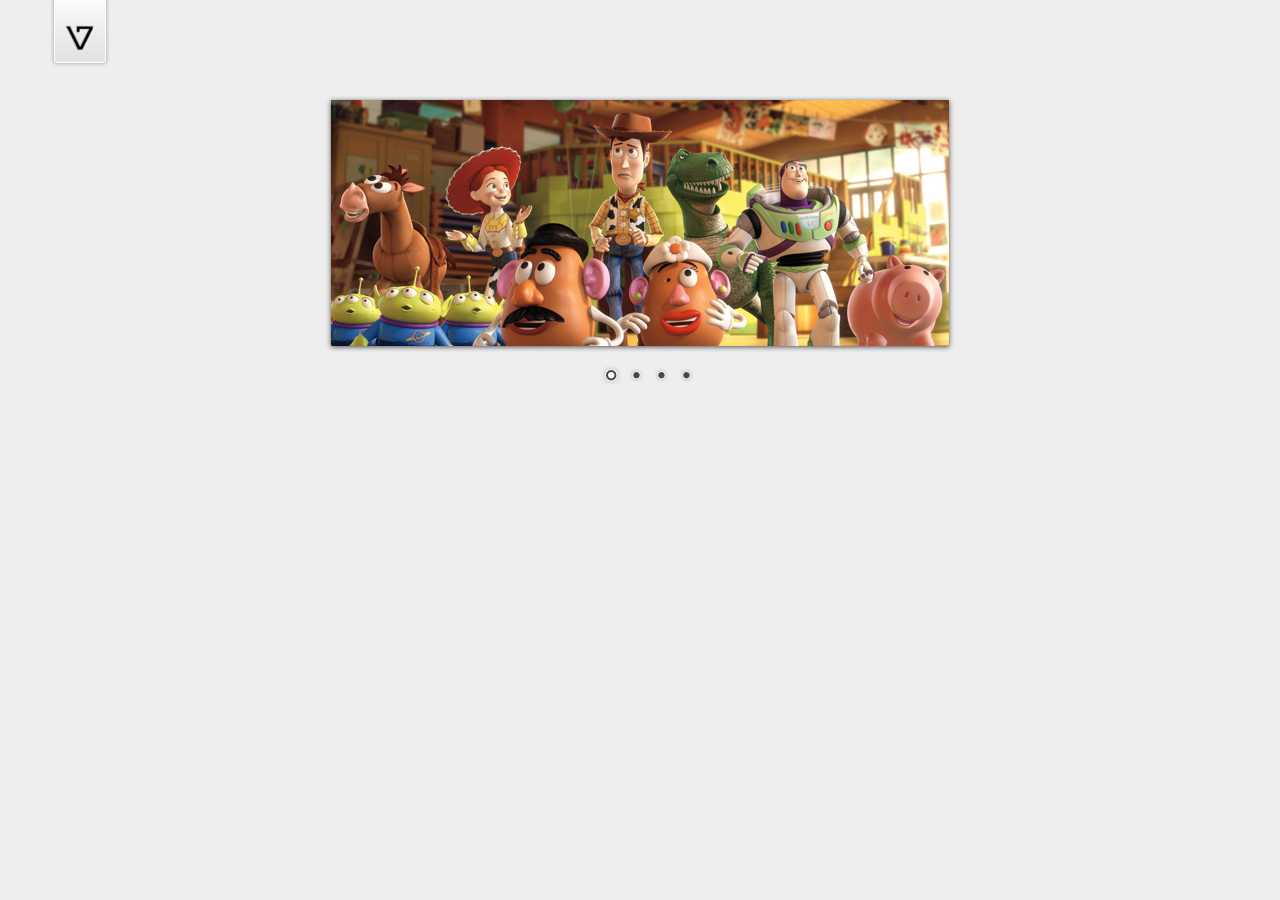
<file: nivo-slider/demo/demo.html>
<!DOCTYPE HTML PUBLIC "-//W3C//DTD HTML 4.01//EN" "http://www.w3.org/TR/html4/strict.dtd">
<meta http-equiv="Content-Type" content="text/html; charset=utf-8">
<html lang="en">
<head>
    <title>Nivo Slider Demo</title>
    <link rel="stylesheet" href="../themes/default/default.css" type="text/css" media="screen" />
    <link rel="stylesheet" href="../themes/pascal/pascal.css" type="text/css" media="screen" />
    <link rel="stylesheet" href="../themes/orman/orman.css" type="text/css" media="screen" />
    <link rel="stylesheet" href="../nivo-slider.css" type="text/css" media="screen" />
    <link rel="stylesheet" href="style.css" type="text/css" media="screen" />
</head>
<body>
    <div id="wrapper">
    
        <a href="http://dev7studios.com" id="dev7link" title="Go to dev7studios">dev7studios</a>

        <div class="slider-wrapper theme-default">
            <div class="ribbon"></div>
            <div id="slider" class="nivoSlider">
                <img src="images/toystory.jpg" alt="" />
                <a href="http://dev7studios.com"><img src="images/up.jpg" alt="" title="This is an example of a caption" /></a>
                <img src="images/walle.jpg" alt="" data-transition="slideInLeft" />
                <img src="images/nemo.jpg" alt="" title="#htmlcaption" />
            </div>
            <div id="htmlcaption" class="nivo-html-caption">
                <strong>This</strong> is an example of a <em>HTML</em> caption with <a href="#">a link</a>.
            </div>
        </div>

    </div>
    <script type="text/javascript" src="scripts/jquery-1.7.1.min.js"></script>
    <script type="text/javascript" src="../jquery.nivo.slider.pack.js"></script>
    <script type="text/javascript">
    $(window).load(function() {
        $('#slider').nivoSlider();
    });
    </script>
</body>
</html>
</file>
<file: nivo-slider/themes/default/default.css>
/*
Skin Name: Nivo Slider Default Theme
Skin URI: http://nivo.dev7studios.com
Skin Type: flexible
Description: The default skin for the Nivo Slider.
Version: 1.0
Author: Gilbert Pellegrom
Author URI: http://dev7studios.com
*/

.theme-default .nivoSlider {
	position:relative;
	background:#fff url(loading.gif) no-repeat 50% 50%;
    margin-bottom:50px;
    -webkit-box-shadow: 0px 1px 5px 0px #4a4a4a;
    -moz-box-shadow: 0px 1px 5px 0px #4a4a4a;
    box-shadow: 0px 1px 5px 0px #4a4a4a;
	width:200px;
	height:133px;
	
}
.theme-default .nivoSlider img {
	position:absolute;
	top:0px;
	left:0px;
	display:none;
}
.theme-default .nivoSlider a {
	border:0;
	display:block;
}

.theme-default .nivo-controlNav {
	position:absolute;
	left:50%;
	bottom:-42px;
    margin-left:-40px; /* Tweak this to center bullets */
}
.theme-default .nivo-controlNav a {
	display:block;
	width:22px;
	height:22px;
	background:url(bullets.png) no-repeat;
	text-indent:-9999px;
	border:0;
	margin-right:3px;
	float:left;
}
.theme-default .nivo-controlNav a.active {
	background-position:0 -22px;
}

.theme-default .nivo-directionNav a {
	display:block;
	width:30px;
	height:30px;
	background:url(arrows.png) no-repeat;
	text-indent:-9999px;
	border:0;
}

.theme-default a.nivo-nextNav {
	background-position:-30px 0;
	right:15px;
	display:none;
}
.theme-default a.nivo-prevNav {
	left:15px;
	display:none;
}

.theme-default .nivo-caption {
    font-family: Helvetica, Arial, sans-serif;
}
.theme-default .nivo-caption a {
    color:#fff;
    border-bottom:1px dotted #fff;
}
.theme-default .nivo-caption a:hover {
    color:#fff;
}
</file>
<file: css/ie.css>
/* CSS IE 8 or less */
html,body,div,span,applet,object,iframe,h1,h2,h3,h4,h5,h6,p,blockquote,pre,a,abbr,acronym,address,big,cite,code,del,dfn,em,img,ins,kbd,q,s,samp,small,strike,strong,sub,sup,tt,var,b,u,i,center,dl,dt,dd,ol,ul,li,fieldset,form,label,legend,table,caption,tbody,tfoot,thead,tr,th,td,article,aside,canvas,details,embed,figure,figcaption,footer,header,hgroup,menu,nav,output,ruby,section,summary,time,mark,audio,video{
	border:0;
	font-size:100%;
	font:inherit;
	vertical-align:baseline;
	margin:0;
	padding:0;
}article,aside,details,figcaption,figure,footer,header,hgroup,menu,nav,section{display:block}body{line-height:1}ol,ul{list-style:none}blockquote,q{quotes:none}blockquote:before,blockquote:after,q:before,q:after{content:none}table{border-collapse:collapse;border-spacing:0}
</file>
<file: nivo-slider/themes/pascal/pascal.css>
/*
Skin Name: Pascal Theme
Skin URI: http://nivo.dev7studios.com
Skin Type: fixed
Image Width: 630
Image Height: 235
Description: A nice, light skin for the Nivo Slider.
Version: 1.0
Author: Gilbert Pellegrom & Pascal Gartner
Author URI: http://dev7studios.com
*/

.theme-pascal.slider-wrapper {
    background:url(slider.png) no-repeat;
    width:668px;
    height:299px;
    margin:0 auto;
    padding-top:17px;
    position:relative;
}

.theme-pascal .nivoSlider {
    position:relative;
    width:630px;
    height:235px;
    margin-left:19px;
    background:url(loading.gif) no-repeat 50% 50%;
}
.theme-pascal .nivoSlider img {
    position:absolute;
    top:0px;
    left:0px;
    display:none;
    width:630px; /* Make sure your images are the same size */
    height:235px; /* Make sure your images are the same size */
}
.theme-pascal .nivoSlider a {
    border:0;
    display:block;
}

.theme-pascal .nivo-controlNav {
    background:url(controlnav.png) no-repeat;
    width:251px;
    height:40px;
    position:absolute;
    left:200px; /* Tweak this to center bullets */
    bottom:-42px;
    padding:8px 0 0 82px;
    z-index:20;
}
.theme-pascal .nivo-controlNav a {
    display:block;
    width:22px;
    height:22px;
    background:url(bullets.png) no-repeat;
    text-indent:-9999px;
    border:0;
    margin-right:3px;
    float:left;
}
.theme-pascal .nivo-controlNav a.active {
    background-position:0 -22px;
}

.theme-pascal .nivo-directionNav a {
	display:none;
}

.theme-pascal .nivo-caption {
    bottom:40%;
    left:auto;
    right:0px;
    width:auto;
    max-width:630px;
    overflow:hidden;
    background:#fff;
    text-shadow:none;
    font-family: arial, serif;
    color:#4c4b4b;
}
.theme-pascal .nivo-caption p {
    padding:5px 15px;
    color:#333;
    font-weight:bold;
    font-size:27px;
    text-transform:uppercase;
}
.theme-pascal .nivo-caption a { 
    color:#333;
    font-weight:bold;
    font-size:27px;
    text-transform:uppercase;
}

.theme-pascal .ribbon {
    background:url(ribbon.png) no-repeat;
    width:111px;
    height:111px;
    position:absolute;
    top:-8px;
    left:-8px;
    z-index:300;
}
</file>
<file: nivo-slider/themes/orman/orman.css>
/*
Skin Name: Orman Theme
Skin URI: http://nivo.dev7studios.com
Skin Type: fixed
Image Width: 568
Image Height: 268
Description: A light and green skin for the Nivo Slider.
Version: 1.0
Author: Gilbert Pellegrom & Orman Clark
Author URI: http://dev7studios.com
*/

.theme-orman.slider-wrapper {
    background:url(slider.png) no-repeat;
    width:722px;
    height:337px;
    margin:0 auto;
    padding-top:18px;
    position:relative;
}

.theme-orman .nivoSlider {
    position:relative;
    width:568px;
    height:268px;
    margin-left:77px;
    background:url(loading.gif) no-repeat 50% 50%;
}
.theme-orman .nivoSlider img {
    position:absolute;
    top:0px;
    left:0px;
    display:none;
    width:568px; /* Make sure your images are the same size */
    height:268px; /* Make sure your images are the same size */
}
.theme-orman .nivoSlider a {
    border:0;
    display:block;
}

.theme-orman .nivo-controlNav {
    position:absolute;
	left:50%;
	bottom:-60px;
    margin-left:-30px; /* Tweak this to center bullets */
}
.theme-orman .nivo-controlNav a {
    display:block;
    width:10px;
    height:10px;
    background:url(bullets.png) no-repeat;
    text-indent:-9999px;
    border:0;
    margin-right:7px;
    float:left;
}
.theme-orman .nivo-controlNav a.active {
    background-position:0 -10px;
}

.theme-orman .nivo-directionNav a {
	display:block;
	width:25px;
	height:200px;
	background:url(arrows.png) no-repeat 0% 50%;
	text-indent:-9999px;
	border:0;
    top:40px;
}
.theme-orman a.nivo-nextNav {
	background-position:100% 50%;
	right:-40px;
    padding-right:20px;
}
.theme-orman a.nivo-prevNav {
	left:-40px;
    padding-left:20px;
}

.theme-orman .nivo-caption {
    font-family: Helvetica, Arial, sans-serif;
}
.theme-orman .nivo-caption a { 
    color:#fff;
    border-bottom:1px dotted #fff;
}
.theme-orman .nivo-caption a:hover { 
    color:#fff;
}

.theme-orman .ribbon {
    background:url(ribbon.png) no-repeat;
    width:111px;
    height:111px;
    position:absolute;
    top:-3px;
    left:56px;
    z-index:300;
}
</file>
<file: nivo-slider/demo/style.css>
/*=================================*/
/* Nivo Slider Demo
/* November 2010
/* By: Gilbert Pellegrom
/* http://dev7studios.com
/*=================================*/

/*====================*/
/*=== Reset Styles ===*/
/*====================*/
html, body, div, span, applet, object, iframe,
h1, h2, h3, h4, h5, h6, p, blockquote, pre,
a, abbr, acronym, address, big, cite, code,
del, dfn, em, font, img, ins, kbd, q, s, samp,
small, strike, strong, sub, sup, tt, var,
dl, dt, dd, ol, ul, li,
fieldset, form, label, legend,
table, caption, tbody, tfoot, thead, tr, th, td {
	margin:0;
	padding:0;
	border:0;
	outline:0;
	font-weight:inherit;
	font-style:inherit;
	font-size:100%;
	font-family:inherit;
	vertical-align:baseline;
}
body {
	line-height:1;
	color:black;
	background:white;
}
table {
	border-collapse:separate;
	border-spacing:0;
}
caption, th, td {
	text-align:left;
	font-weight:normal;
}
blockquote:before, blockquote:after,
q:before, q:after {
	content:"";
}
blockquote, q {
	quotes:"" "";
}
/* HTML5 tags */
header, section, footer,
aside, nav, article, figure {
	display: block;
}

/*===================*/
/*=== Main Styles ===*/
/*===================*/
body {
	font:14px/1.6 Georgia, Palatino, Palatino Linotype, Times, Times New Roman, serif;
	color:#333;
	background:#eee;
}

a, a:visited {
	color:blue;
	text-decoration:none;
}
a:hover, a:active {
	color:#000;
	text-decoration:none;
}

#dev7link {
    position:absolute;
    top:0;
    left:50px;
    background:url(images/dev7logo.png) no-repeat;
    width:60px;
    height:67px;
    border:0;
    display:block;
    text-indent:-9999px;
}

.theme-default #slider {
    margin:100px auto 0 auto;
    width:618px; /* Make sure your images are the same size */
    height:246px; /* Make sure your images are the same size */
}
.theme-pascal.slider-wrapper,
.theme-orman.slider-wrapper {
    margin-top:150px;
}

/*====================*/
/*=== Other Styles ===*/
/*====================*/
.clear {
	clear:both;
}
</file>
<file: css/style.css>
@charset "utf-8";
/* CSS Document */

/*RESET*/
html,body,div,span,applet,object,iframe,h1,h2,h3,h4,h5,h6,p,blockquote,pre,a,abbr,acronym,address,big,cite,code,del,dfn,em,img,ins,kbd,q,s,samp,small,strike,strong,sub,sup,tt,var,b,u,i,center,dl,dt,dd,ol,ul,li,fieldset,form,label,legend,table,caption,tbody,tfoot,thead,tr,th,td,article,aside,canvas,details,embed,figure,figcaption,footer,header,hgroup,menu,nav,output,ruby,section,summary,time,mark,audio,video{
	border:0;
	font-size:100%;
	font:inherit;
	vertical-align:baseline;
	margin:0;
	padding:0;
}article,aside,details,figcaption,figure,footer,header,hgroup,menu,nav,section{display:block}body{line-height:1}ol,ul{list-style:none}blockquote,q{quotes:none}blockquote:before,blockquote:after,q:before,q:after{content:none}table{border-collapse:collapse;border-spacing:0}

/*end of RESET*/

/*global*/
.cl{/*class for floating left*/
	float:left;
}
.cr{/*class for floating right*/
	float:right;
}
a {
	text-decoration:none;
}
footer, 
header, 
section,
#main_nav {
	clear:both;
}
.clearfix{
	clear:both;
}
img a,
a img {
	border: 0
}

.btn {
  display: inline-block;
  *display: inline;
  /* IE7 inline-block hack */

  *zoom: 1;
  padding: 4px 10px 4px;
  margin-bottom: 0;
  font-size: 13px;
  line-height: 18px;
  color: #333333;
  text-align: center;
  text-shadow: 0 1px 1px rgba(255, 255, 255, 0.75);
  vertical-align: middle;
  background-color: #f5f5f5;
  background-image: -moz-linear-gradient(top, #ffffff, #e6e6e6);
  background-image: -ms-linear-gradient(top, #ffffff, #e6e6e6);
  background-image: -webkit-gradient(linear, 0 0, 0 100%, from(#ffffff), to(#e6e6e6));
  background-image: -webkit-linear-gradient(top, #ffffff, #e6e6e6);
  background-image: -o-linear-gradient(top, #ffffff, #e6e6e6);
  background-image: linear-gradient(top, #ffffff, #e6e6e6);
  background-repeat: repeat-x;
  filter: progid:DXImageTransform.Microsoft.gradient(startColorstr='#ffffff', endColorstr='#e6e6e6', GradientType=0);
  border-color: #e6e6e6 #e6e6e6 #bfbfbf;
  border-color: rgba(0, 0, 0, 0.1) rgba(0, 0, 0, 0.1) rgba(0, 0, 0, 0.25);
  filter: progid:dximagetransform.microsoft.gradient(enabled=false);
  border: 1px solid #cccccc;
  border-bottom-color: #b3b3b3;
  -webkit-border-radius: 4px;
  -moz-border-radius: 4px;
  border-radius: 4px;
  -webkit-box-shadow: inset 0 1px 0 rgba(255, 255, 255, 0.2), 0 1px 2px rgba(0, 0, 0, 0.05);
  -moz-box-shadow: inset 0 1px 0 rgba(255, 255, 255, 0.2), 0 1px 2px rgba(0, 0, 0, 0.05);
  box-shadow: inset 0 1px 0 rgba(255, 255, 255, 0.2), 0 1px 2px rgba(0, 0, 0, 0.05);
  cursor: pointer;
  *margin-left: .3em;
  min-height:35px;
}
article{
	list-style:none;
}
h2, h3, h4, h5, h6, p, a, legend, input, label, textarea, #submit, span, ul, li, sup{
	/*font-family:Verdana, Geneva, sans-serif;*/
	color:#172D4C;
	font-family:Calibri, Arial Black, Gadget, sans-serif;
	text-shadow: 1PX 1px 0 #EFF3FC;
	text-rendering: optimizelegibility;
}
article p a{
	text-decoration:underline;
	color:#6A3729;
}
article a:hover, 
article a:visited{
	color:#F49D39;
}
ul.list,
ul.main-list {
	list-style:circle;
	margin-bottom:25px;
}
ul.list{
	margin-left:12px
}
ul.list li,
ul.main-list li{
	margin:5px;
}
.list h4{
	font-weight: bold;
}
ul.list li a,
ul.main-list li a{
	text-decoration:none;
}
ul.main-list li:hover,
ul.list li:hover {
	list-style-image:url(../images/bullet-maple-leaf.png);
	}
header h1 {
	font-family: 'Londrina Shadow', cursive;
	font-family:"Times New Roman",Georgia,Serif;
	margin-top:5px;
	margin-bottom:5px;
}
h2 {
	text-transform:uppercase;
	font-size:1.7em;
	margin-top:7px;
	margin-bottom:7px;
	text-align:left;
	}
h3 {
	text-transform: uppercase;
	font-size: 1.2em;
	margin-top:5px;
	margin-bottom:5px;
}
html{
	background:url(../images/nav.png);
	background-repeat:repeat-x;
	background-position:bottom left;
}
body {
	background:url(../images/nav.png);
	background-repeat:repeat-x;
	background-position:0 123px;
	/*
	background:url(../images/nav.png), url(../images/nav.png);
	background-repeat:repeat-x, repeat-x;
	background-position:0 138px, bottom left;
	*/
}
#wrapper{
	width:960px;
	margin:0 auto;
}
header, footer, #main, #main_nav{
	margin:0 75px;
	}
/*Header*/
#logo {
	width:260px;
	height:102px;
	margin-left: -75px;
	margin-top: 18px;
	float:left;
	display:block;
	background:url(../images/hkiecc-logo.gif);
	border: 1px solid #AEB2B7;
	box-shadow: 0 0 7px #6385B8;
	}	
header{
	/*width:100%;*/
	height:120px;
	margin-top:15px;
	border: 1px solid #AEB2B7;
	box-shadow: 0 0 7px #6385B8;
}
header .cl{
	width: 620px;
	width:60%;
	margin:auto;
	margin-top:10px;
	margin-top:6%;
}

/*Header Nav - Main Nav*/
#main_nav{	
	width:auto;
	margin:auto;
	height:35px;
	background:url(../images/nav.png) repeat-x;
}
#main_nav ul{
	/*margin-left:260px;*/
	margin-left:130px
}
#main_nav ul li{
	/*width:auto;*/
	min-width: 128px;
	height:33px;
	display:inline-block;
	background:url(../images/nav-button-slice.png) no-repeat;
	float:left;
	position:relative;
	}
#main_nav ul li a {
	width:100%;
	color:white;
	font-size: 13px;
	/*line-height:33px;*/
	/*13px sif you change the size change the padding*/
	/*padding:10px 10px 2px 15px;padding:10px 10px 10px 15px;Google way*/
	text-align: center;
	padding-top: 10px;
	padding-bottom: 10px;
	outline:none;
	display:inline-block;
	font-weight:bold;
	text-shadow: 0 1px 0 white;
	text-shadow: 0 0 0 transparent,0 1px 0 #666060;
	}
#main_nav ul li a:hover,
#main_nav ul li a:focus,
#main_nav ul li a:active
#main_nav ul li:hover {
	color:#F7A340;
}
/*Dropdown - sub menu*/
#main_nav li ul li{
	min-height:33px;
	background:url(../images/nav.png) repeat-x;
	border:1px solid red;
	z-index:999;
	border-radius: 0.2em;
	border: 1px solid #9E9A9A;
}
#main_nav li ul{
	position:absolute;
	left:0;
	top:1em;
	}
#main_nav li ul li a{
	font-size: 11px;
}
#main_nav li>ul{
	top:auto;
	left:auto;
	display:none;
	/*margin:-99999px;*/
	}
	
#main_nav li:hover ul { 
	display: block;
	margin-left: 0px;
	margin-top: 0px; 
}

#maple-leaf{
	z-index:99999;
	margin-top: -130px;
	margin-right: -64px;
}
/*SideBar*/
aside{
	width:260px;
	min-height:400px;
	margin-left: -75px;
	margin-top: -2px;
	background:white;
	border: 1px solid #AEB2B7;
	box-shadow: 0 0 7px #6385B8;
	}
aside nav ul li{
	float: left;
	width: 126px;
	height: 100px;
	overflow:hidden;
}
.orng-border{
	border:2px solid #F89623;
	
}
.wite-border {
	
	border:2px solid #6385B8;
	/*border:2px solid #FEF3DE; light orange*/

}
aside nav ul li a{
	display: block;
	line-height:normal;
	width: 100%;
	height: 100%;
	text-align: center;
	line-height:100px;
	color:white;
	font-size: 13px;
	font-weight: bold;
	outline:none;
	display:inline-block;
	font-weight:200;
	text-shadow: 0 0 0 transparent,0 1px 0 #666060;
	background-color:#6385B8 ;
	
	/*#light orange: #FFF4E8
	#light blue #e8f0fc*/
	background-image: -webkit-linear-gradient(top,#92A2C0 0,#6385B8 100%);
	background-image: -moz-linear-gradient(top,#92A2C0 0,#6385B8 100%);
	background-image: -ms-linear-gradient(top,#92A2C0 0,#6385B8 100%);
	background-image: -o-linear-gradient(top,#92A2C0 0,#6385B8 100%);
	background-image: linear-gradient(top,#92A2C0 0,#6385B8 100%);
	filter: progid:DXImageTransform.Microsoft.Gradient(GradientType=0,StartColorStr=#92A2C0,EndColorStr=#6385B8);
	/*light color of orange
	background-image: -webkit-linear-gradient(top,white 0,#e8f0fc 100%);
	background-image: -webkit-linear-gradient(top,white 0,#FFF4E8 100%);
	*/

}
aside nav ul li a:hover{
	color:#F7A340;
	/*dark color same as nav
	text-decoration:underline;*/
	
	background-image: -webkit-linear-gradient(bottom,#92A2C0 0,#6385B8 100%);
	background-image: -moz-linear-gradient(bottom,#92A2C0 0,#6385B8 100%);
	background-image: -ms-linear-gradient(bottom,#92A2C0 0,#6385B8 100%);
	background-image: -o-linear-gradient(bottom,#92A2C0 0,#6385B8 100%);
	background-image: linear-gradient(bottom,#92A2C0 0,#6385B8 100%);
	filter: progid:DXImageTransform.Microsoft.Gradient(GradientType=0,StartColorStr=#6385B8,EndColorStr=#92A2C0);
	

	/* light color of orange or blue
	background-image: -webkit-linear-gradient(bottom,white 0,#FFF4E8 100%);
	background-image: linear-gradient(bottom,white 0,#FFF4E8 100%);
	background-image: -moz-linear-gradient(bottom,white 0,#FFF4E8 100%);
	background-image: -ms-linear-gradient(bottom,white 0,#FFF4E8 100%);
	background-image: -o-linear-gradient(bottom,white 0,#FFF4E8 100%);
	
	*/
	}
/*Main Section*/
#main{
	width:auto;
	min-height:700px;
	border: 1px solid #AEB2B7;
	box-shadow: 0 0 7px #6385B8;
}
#content {
	margin: 40px;
	width: 500px;
}

/*icons sitemap and home*/
#icons{
	width:112px;
	position:absolute;
	/*box-shadow: 2px 1px 7px black;*/
	bottom: 0%;
	bottom:12px;
	right: -55px;
	height:27px;
	}
#icons img{
	margin:1px;
	padding:1px;
	height:27px;
}
#icons a{
	display:block;
	float:left;
	height:27px;
}
#icons a:hover{
	opacity:0.8;
}
/*footer*/
footer {
	min-height:35px;
	background: url(../images/nav.png) bottom left repeat-x;
	/*remove it if issue arises*/
	position:relative;
}

footer p, footer small{
	padding-top:10px;
	text-align:center;
	color:white;
	text-shadow: 1PX 1px 0 #B5B1B1;
}


/*Typography*/
header h1, header p{
	color:#581f00;
	display: block;
	text-align:center;
}
header h1 {
	font-size:25px;
}
	
/* Form Styling ----------------------------------------------------------------- */
form#contact_form {
	width:450px;
	background: #F8F8F8;
	border: 2px solid #F89623;
	padding: 40px;
	border-radius: 6px;
	-moz-border-radius: 6px;
    -webkit-border-radius: 6px;
	-moz-box-shadow: 3px 3px 11px #888;
	-webkit-box-shadow: 3px px 11px #888;
	border: 1px solid #AEB2B7;
	box-shadow: 0 0 7px #6385B8;
	margin:auto;
	margin-top:30px;
}
.error {
	background: #F8A84B;
	color: #FFF;
	border-radius: 5px;
	display: inline-block;
	padding: 5px;
	text-shadow: 0px 0px 1px #666;
	margin-bottom:10px;
}
#submit{
	margin-top:25px;
	width:200px;
	border-radius:5px;
	-moz-border-radius: 5px;
    -webkit-border-radius: 5px;
	line-height:30px;
/*	background:#F8A84B;
	background-image: -webkit-linear-gradient(top,#F8A84B 0,#F7DBBB 100%);
	background-image: linear-gradient(to bottom,#F8A84B 0,#F7DBBB 100%);*/
}
#submit:hover{
	background:#F49D39;
	/*#F7DBBB
	background-image: -webkit-linear-gradient(top,#F7DBBB 0,#F8A84B 100%);
	background-image: linear-gradient(to bottom,#F7DBBB 0,#F8A84B 100%);*/
}
#contact_form input, #contact_form textarea{
	border-radius:5px;
}
#contact_form label,
#contact_form p{
	margin-top:15px;
}
#contact_form legend{
	font-weight:bold;
	font-size:24px;
	text-align:center;
}
#submit-message{
	font-size:24px;
	text-align:center;
	color:#F49D39;
	}

/* Slideshow ------------------------------------------------------------------- */
#slideshow {
    margin: 50px auto;
    position: relative;
    width: 400px;
    height: 266px;
    padding: 10px;
    /*box-shadow: 0 0 20px rgba(0,0,0,0.4);*/
	border: 1px solid #AEB2B7;
	box-shadow: 0 0 7px #6385B8;
}
#slideshow > div {
    position: absolute;
    top: 10px;
    left: 10px;
    right: 10px;
    bottom: 10px;
}
#slideshow p{
	z-index: 999;
	position: absolute;
	background: white;
	opacity: 0.7;
	font-weight: bold;
	width: 45%;
	bottom: 31px;
	text-align: center;
}
/*Events and announcement page---------------------------*/
ul.ev-list,
ul.announcement {
	position:relative;
	width: 550px;
}
.ev-list li,
.announcement li,
li#ann ,
li#ev  {
	margin-bottom:10px;
	padding:5px;
	border-color: #E6E6E6 #E6E6E6 #BFBFBF;
	border-color: rgba(0, 0, 0, 0.1) rgba(0, 0, 0, 0.1) rgba(0, 0, 0, 0.25);
	filter: progid:DXImageTransform.Microsoft.gradient(startColorstr='#ffffff', endColorstr='#e6e6e6', GradientType=0);
	border-color: #e6e6e6 #e6e6e6 #bfbfbf;
	border-color: rgba(0, 0, 0, 0.1) rgba(0, 0, 0, 0.1) rgba(0, 0, 0, 0.25);
	filter: progid:dximagetransform.microsoft.gradient(enabled=false);
	border: 1px solid #cccccc;
	border-bottom-color: #b3b3b3;
	-webkit-border-radius: 4px;
	-moz-border-radius: 4px;
	border-radius: 4px;
	-webkit-box-shadow: inset 0 1px 0 rgba(255, 255, 255, 0.2), 0 1px 2px rgba(0, 0, 0, 0.05);
	-moz-box-shadow: inset 0 1px 0 rgba(255, 255, 255, 0.2), 0 1px 2px rgba(0, 0, 0, 0.05);
	box-shadow: inset 0 1px 0 rgba(255, 255, 255, 0.2), 0 1px 2px rgba(0, 0, 0, 0.05);
}	
.ev-list  h4,
.announcement h4,
#ann h4,
#ev h4{
	width:96%;
}

.ev-list p,
.announcement p,
#ann p,
#ev p{
	padding:7px;
	}	
.ev-list span,
span#member_news ,
span#chair_msg  {
	text-align: CENTER;
	margin-top: 15PX;
	display: BLOCK;
	margin-bottom: 5PX;
	font-size:24px;
	text-shadow: 0 1px 1px rgba(255, 255, 255, 0.75);
}
/*JS  playing*/
#current-an{
	color:red;
	border:1px solid red;
	background:#C3F;
}
#show-announcements h4,
#show-event h4{
width:96%;
	}
/*latest announcements and events in the home page*/
</file>
